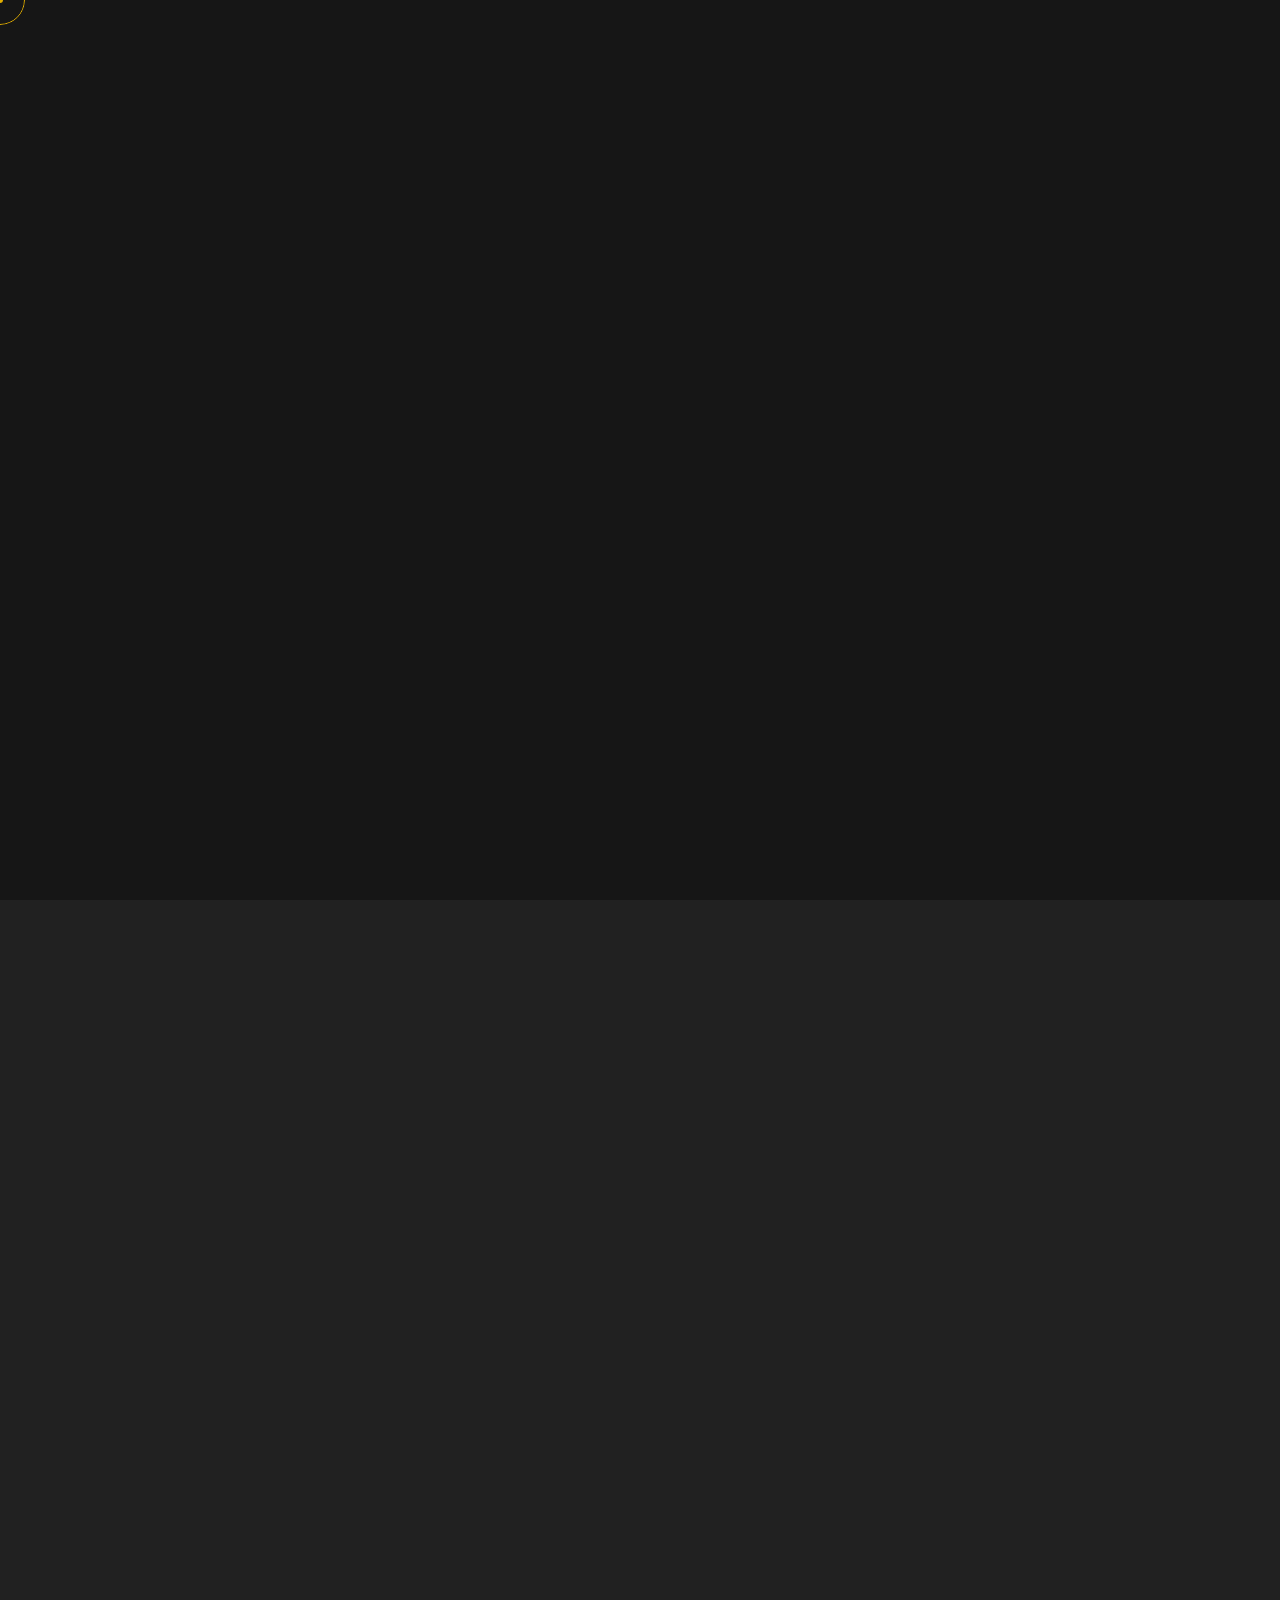
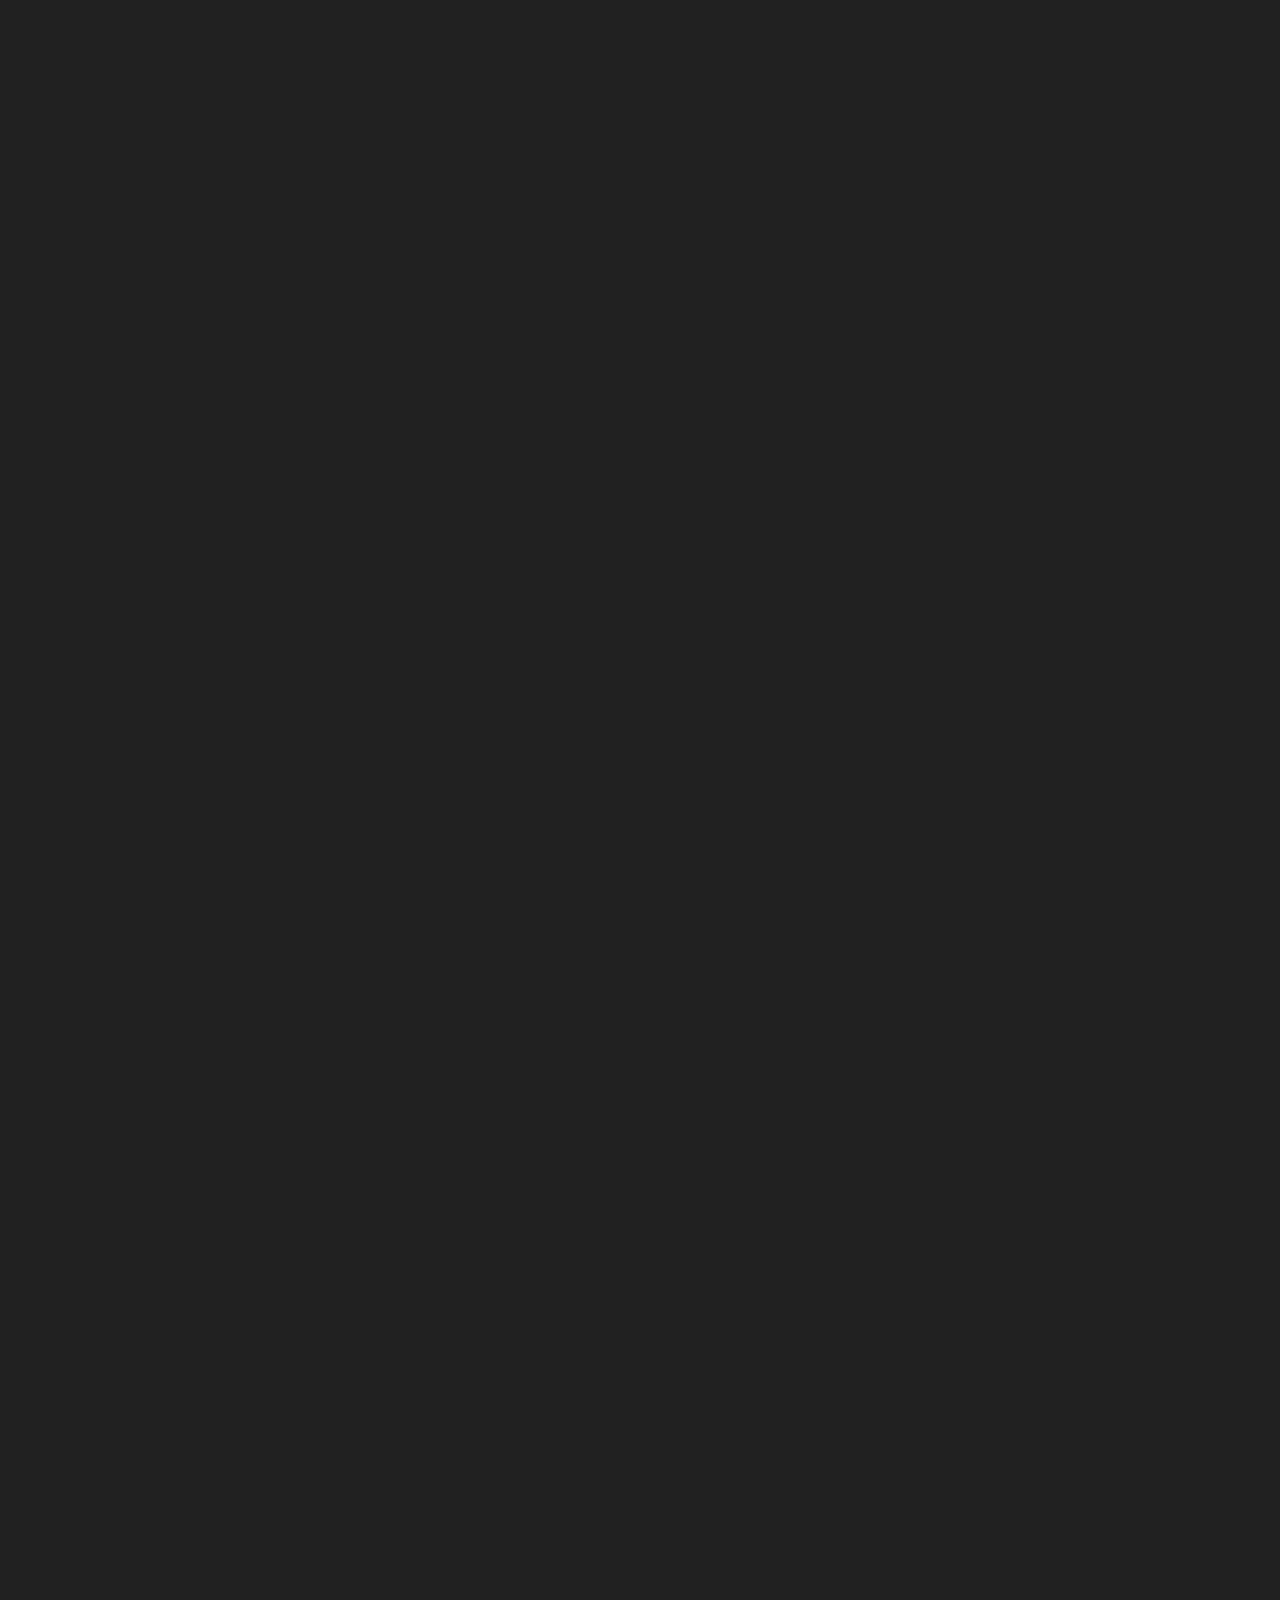
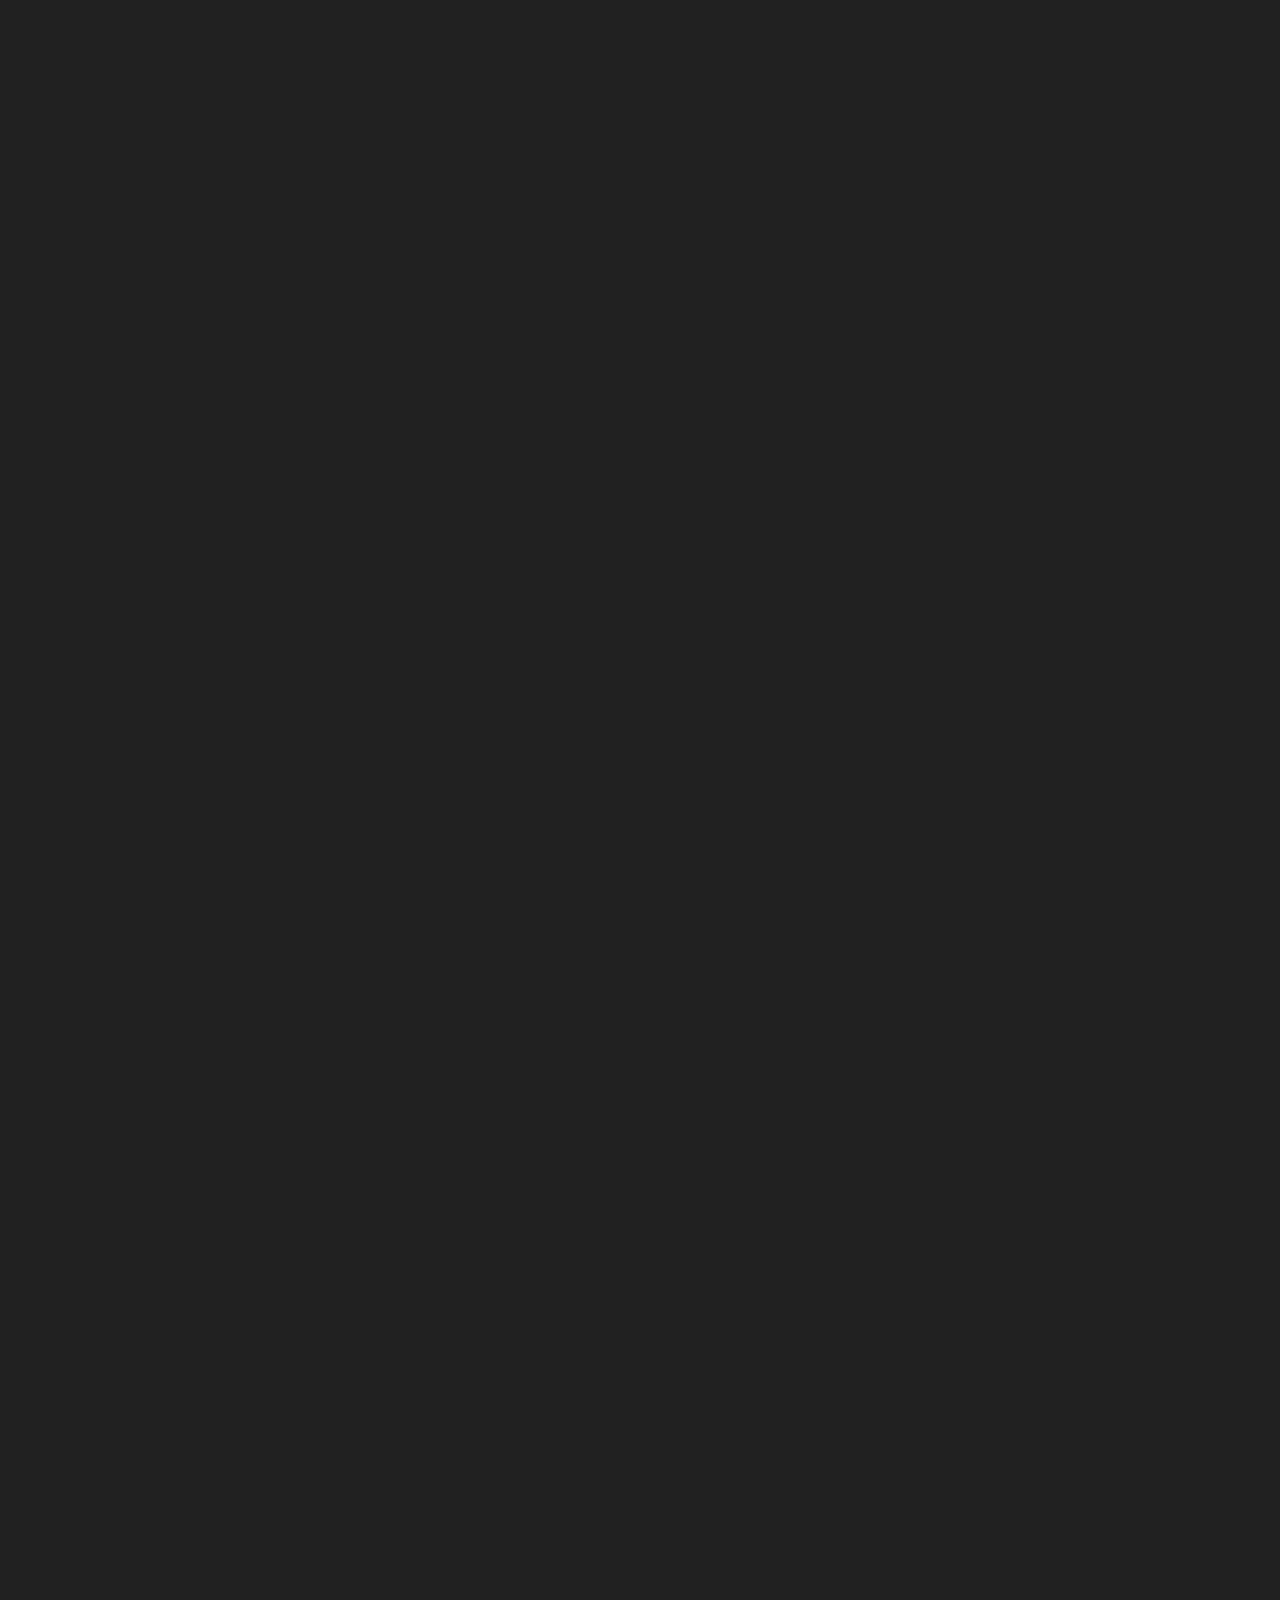
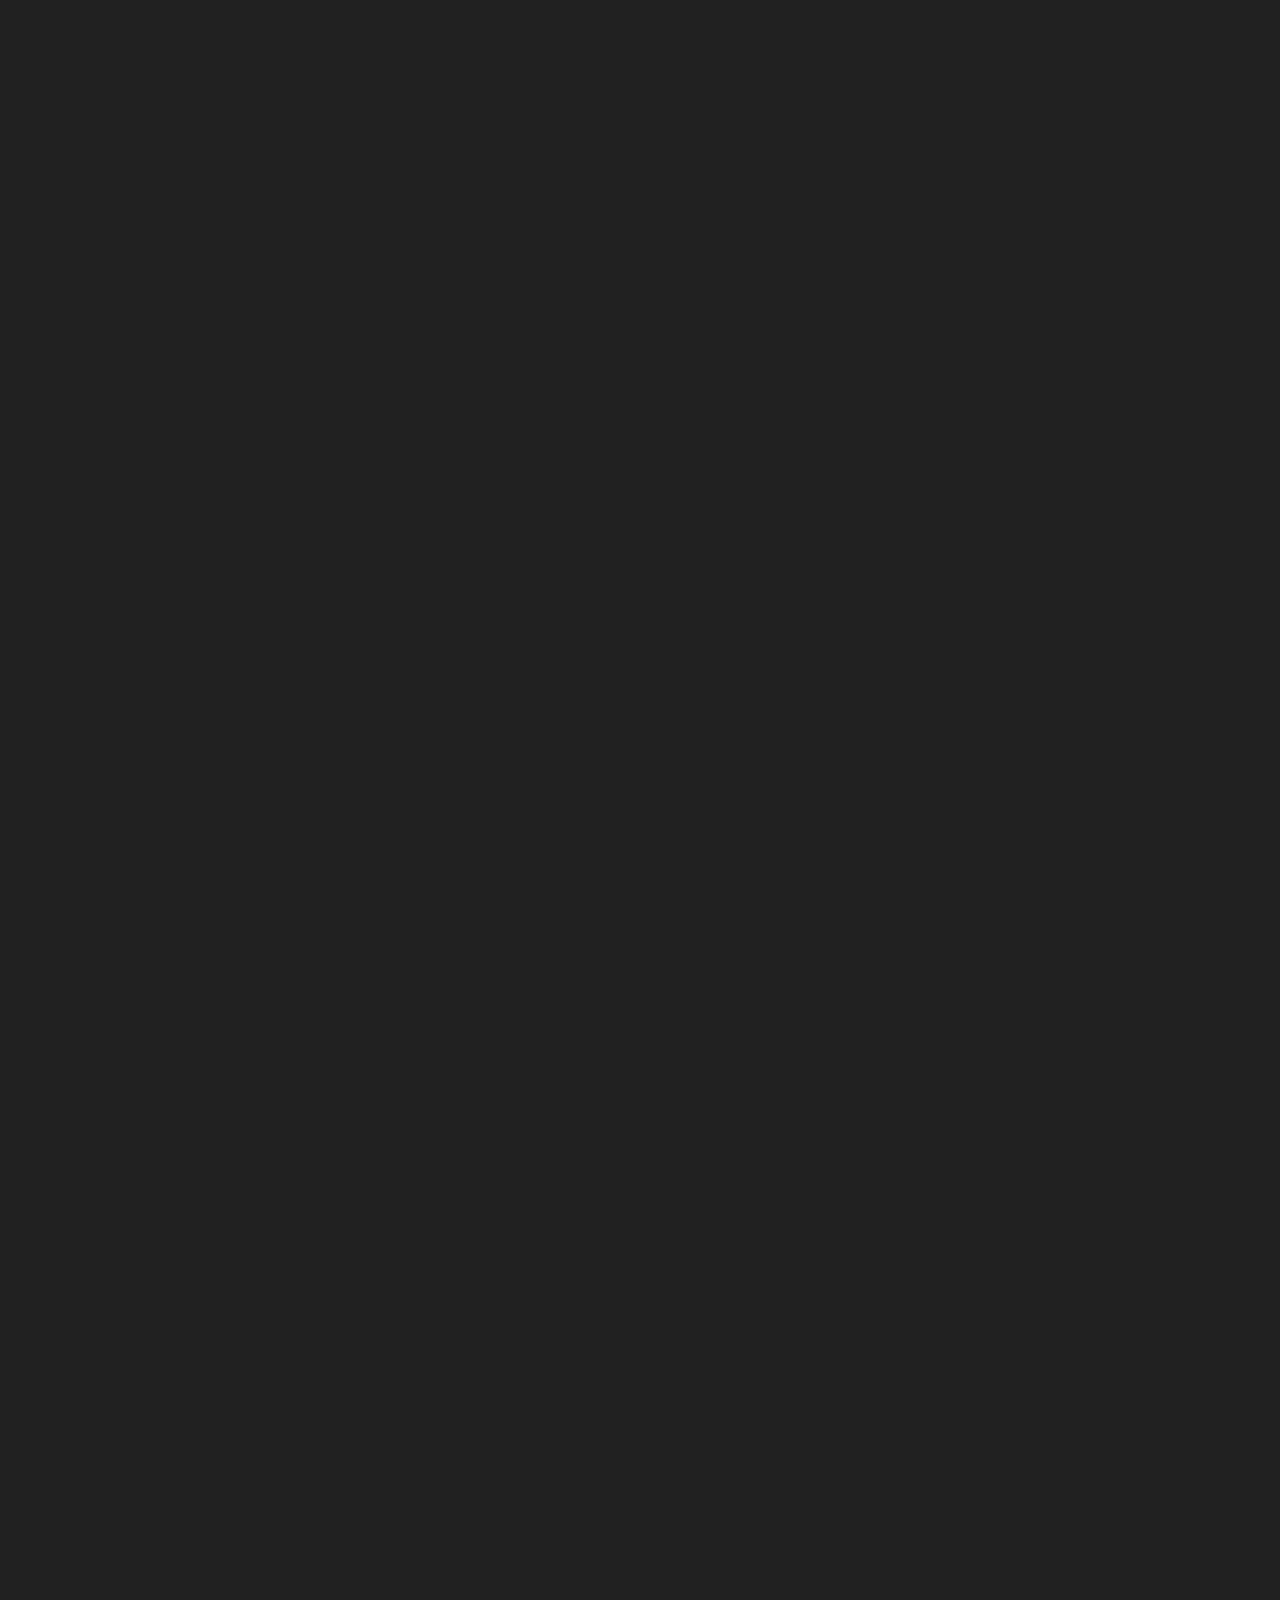
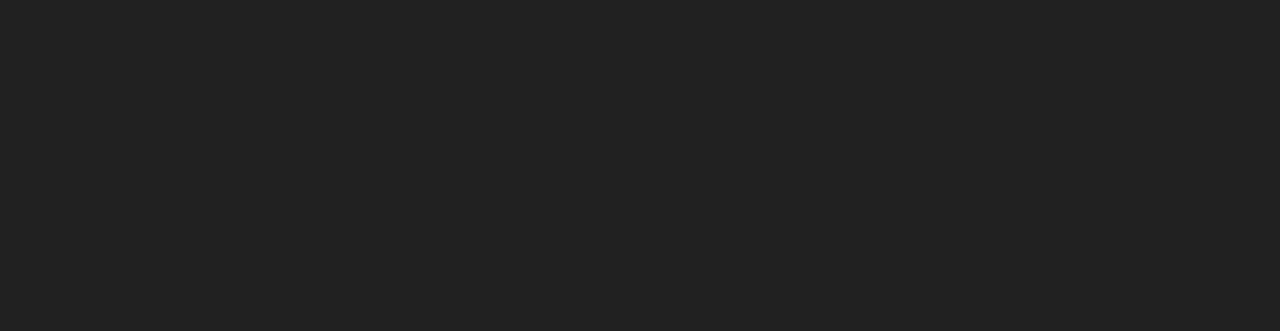
<file: index.html>
<!doctype html>
<html lang="en">

<!-- BAGIAN HEAD-->

<head>
     <meta charset="utf-8">
     <meta name="viewport" content="width=device-width, initial-scale=1, maximum-scale=1, user-scalable=no">
     <title>Dzulfikar Adam | Personal Portofolio </title>
     <link rel="icon" type="image/png" href="assets/images/favicon.png">
     <link rel="preconnect" href="https://fonts.googleapis.com">
     <link rel="preconnect" href="https://fonts.gstatic.com" crossorigin>
     <link href="https://fonts.googleapis.com/css2?family=Source+Sans+Pro:ital,wght@0,200;0,300;0,400;0,600;0,700;0,900;1,200;1,300;1,400;1,600;1,700;1,900&display=swap"
          rel="stylesheet">
     <link rel="stylesheet" type="text/css" href="assets/css/app.css">
</head>

<!-- BAGIAN BODY-->

<body>
     <div class="loading-screen">
          <div class="inner">
               <div class="text-box">
                    <h3>Dzulfikar Adam Sangaji</h3>
               </div>
               <div class="line-frame">
                    <div class="line"></div>
               </div>
          </div>
     </div>
     <div class="m-menu-button">
          <div class="burger">
               <div class="line"></div>
               <div class="line"></div>
          </div>
     </div>
     <div class="m-menu">
          <div class="m-menu-inner noselect">
               <div class="head m-b-2">
                    <p class="small">Menu</p>
               </div>
               <ul class="main-items">
                    <li><a class="scroll-to" href="#intro"><span class="ti-location-pin"></span>
                              <p class="small">Home</p>
                         </a></li>
                    <li><a class="scroll-to" href="#about"><span class="ti-user"></span>
                              <p class="small">About</p>
                         </a></li>
                    <li><a class="scroll-to" href="#resume"><span class="ti-align-left"></span>
                              <p class="small">Resume</p>
                         </a></li>
                    <li><a class="scroll-to" href="#portfolio"><span class="ti-view-grid"></span>
                              <p class="small">Portfolio</p>
                         </a></li>
                    <li><a class="scroll-to" href="#contact"><span class="ti-comments"></span>
                              <p class="small">Contact</p>
                         </a></li>
               </ul>
               <div class="head m-b-2 m-t-7">
                    <p class="small">Social</p>
               </div>
               <div class="social-items">
                    <div class="item"><a href="https://instagram.com/admadxz"><span class="ti-instagram"
                                   target="_blank"></span></a>
                    </div>
                    <div class="item"><a href="https://www.linkedin.com/in/dzulfikar-adam-02ba46109/"
                              target="_blank"><span class="ti-linkedin"></span></a></div>
                    <div class="item"><a href="https://www.twitter.com/whatwouldwicdo" target="_blank"><span
                                   class="ti-twitter"></span></a></div>
               </div>
          </div>
     </div>
     <div id="main">
          <div class="left-content noselect">
               <div class="inner-content">
                    <div class="name">
                         <p class="small color-white">Dzulfikar Adam Sangaji</p>
                         <div class="seperator-line"></div>
                    </div>
                    <div class="picture-box">
                         <div class="picture"></div>
                    </div>
                    <div class="frame-1 frame"></div>
                    <div class="frame-2 frame"></div>
                    <div class="frame-3 frame"></div>
               </div>
          </div>
          <div class="right-content">
               <div class="inner-content">
                    <div class="section-container">
                         <div class="section height-100 y-center" style="padding-bottom:2rem" id="intro">
                              <div class="container">
                                   <p class="tag m-b-4">INTRODUCTION</p>
                                   <h1 class="m-b-5 m-l-3">I'm a Freelance Web Developer <br> & <br>Information System
                                        Assistant</h1>
                                   <div class="seperator-line"></div>
                              </div>
                         </div>
                         <div class="section" style="padding-bottom:26rem" id="about">
                              <div class="container">
                                   <p class="tag m-b-3 scroll-animation">ABOUT</p>
                                   <h3 class="m-b-4 m-l-1 scroll-animation"><br>My first project as a self-employed web
                                        developer was in 2021, and my first customer was "Mot Official," an online shoe
                                        retailer.
                                        <br>I have been employed by PT.PLNIndonesiapower as an assistant information system since August
                                        2022.
                                        <br>
                                        I self-taught myself cisco, html, and css.
                                   </h3>
                                   <div class="seperator-line m-b-4 scroll-animation"></div>
                              </div>
                         </div>
                         <!-- <div class="section" style="padding-bottom:20rem">
                              <div class="container">
                                   <p class="tag m-b-3 scroll-animation">ACHIEVEMENTS</p>
                                   <h3 class="m-b-4 m-l-1 scroll-animation">Acceleration: A rapid increase in valuation
                                        and standards.</h3>
                                   <div class="seperator-line m-b-4 scroll-animation"></div>
                                   <p class="m-b-5 scroll-animation">Lorem Ipsum is simply dummy text of the printing
                                        and typesetting industry. Lorem Ipsum has been the industry's standard dummy
                                        text.</p>
                                   <div class="card-grid scroll-animation">
                                        <div class="left-side">
                                             <div class="item noselect" style="background-color: #181818;">
                                                  <div class="item-container">
                                                       <h2>40</h2>
                                                       <p>Awards</p>
                                                  </div>
                                             </div>
                                             <div class="item " style="background-color: #080808;">
                                                  <div class="item-container">
                                                       <h2>30+</h2>
                                                       <p>Apps</p>
                                                  </div>
                                             </div>
                                        </div>
                                        <div class="right-side m-t-6">
                                             <div class="item" style="background-color: #111;">
                                                  <div class="item-container">
                                                       <h2>90+</h2>
                                                       <p>Projects</p>
                                                  </div>
                                             </div>
                                             <div class="item" style="background-color: #030303;">
                                                  <div class="item-container">
                                                       <h2>130%</h2>
                                                       <p>Client ROI</p>
                                                  </div>
                                             </div>
                                        </div>
                                   </div>
                              </div>
                         </div> 
                         <div class="section" style="padding-bottom:20rem">
                              <div class="container">
                                   <p class="tag m-b-3 scroll-animation">SERVICES</p>
                                   <h3 class="m-b-4 m-l-1 scroll-animation">What i can do.</h3>
                                   <div class="seperator-line m-b-4 scroll-animation"></div>
                                   <ul class="accordion" data-active-index="false" data-slide-Speed="200">
                                        <li class="accordion-item scroll-animation">
                                             <div>
                                                  <h5>IT Network Infrastructure</h5>
                                                  <div class="icon"></div>
                                             </div>
                                             <div>
                                                  <p>
                                                       - Network Consultant <br>
                                                       - Routing <br>
                                                       - Cisco Configuration <br>
                                                       - Topology Design <br>
                                                       - Routing </p>
                                             </div>
                                        </li>
                                        <li class="accordion-item scroll-animation">
                                             <div>
                                                  <h5>Web Developer</h5>
                                                  <div class="icon"></div>
                                             </div>
                                             <div>
                                                  <p>
                                                       - UI & UX Design <br>
                                                       - SEO Strategy <br>
                                                       - Web Revamp <br>
                                                       - Wordpress Design <br>
                                                       - UX Copywriting <br>
                                                       - Wordpress Developer <br>
                                                       - HTML, CSS, JS <br>
                                                  </p>
                                             </div>
                                        </li> 
                                        <li class="accordion-item scroll-animation">
                                        </li>
                                   </ul>
                              </div>
                         </div> -->
                         <div class="section" style="padding-bottom:20rem" id="resume">
                              <div class="container">
                                   <p class="tag m-b-3 scroll-animation">RESUME</p>
                                   <h3 class="m-b-4 m-l-1 scroll-animation">Experience</h3>
                                   <div class="seperator-line m-b-4 scroll-animation"></div>
                                   <!-- <p class="m-b-6 scroll-animation">This is my journey of life.</p> -->
                                   <div class="resume">
                                        <div class="item m-b-6 scroll-animation">
                                             <p class="color-white m-b-1-5 small">PT.PLNIndonesiapower (OS)<span
                                                       class="m-l-2 color-white">2022-Present</span></p>
                                             <p class="color-white m-b-1">Information System Assistant</p>
                                             <p>
                                                  - As an IT Helpdesk.
                                                  <br>
                                                  - Troubleshooting Software & Hardware (Windows, MsOffice, Printer, Laptop, PC).
                                                  <br>
                                                  - Instalation Software & Hardware.
                                                  <br>
                                                  - Take Care For IT Stuff (Switch,Router,Access Point, etc).
                                                  <br>
                                                  - Network Configuration (Configure switches,Routers,Access Points, etc).
                                                  <br>
                                             </p>
                                        </div>
                                        <div class="item m-b-6 scroll-animation">
                                             <p class="color-white m-b-1-5 small">Freelance Web Developer<span
                                                       class="m-l-2 color-white">2022-Present</span></p>
                                             <p class="color-white m-b-1">Front-End Developer</p>
                                             <p>
                                                  - Built custom websites using Bootstrap and WordPress, including custom plug-ins and filters (UI & UX).
                                                  <br>
                                                  - Handling all verbal and written communications between hosting companies, clients, and vendors.
                                                  <br>
                                                  - Preparing multiple designs and wireframes for clients approval before proceeding with development.
                                                  <br>
                                                  - Coded 3 websites using HTML, CSS, PHP, Javascript, MySQL
                                                  <br>
                                             </p>
                                        </div>
                                        <div class="item scroll-animation">
                                             <p class="color-white m-b-1-5 small">GIF Coffee & Green Space<span
                                                       class="m-l-2 color-white">2022-2022</span></p>
                                             <p class="color-white m-b-1">Part Time Barista</p>
                                             <p>
                                                  - Knowledge of Coffee Brews & Roasts. <br>
                                                  - Brewing Coffee Manually & Automatically. <br>
                                                  - Speed and Efficiency. <br>
                                                  - Junior Latte Art & Milk Steaming. <br>
                                                  - Customer Service Skills. <br>
                                             </p>
                                        </div>

                                        <div class="item scroll-animation">
                                             <p class="color-white m-b-1">PIC Operational</p>
                                             <p>
                                                  - Responsibility for Absence Reports. <br>
                                                  - Responsibility for cafe operation. <br>
                                                  - Create coffe events. <br>
                                             </p>
                                        </div>
                                   </div>
                              </div>
                         </div>
                         <div class="section" style="padding-bottom:20rem">
                              <div class="container">
                                   <p class="tag m-b-3 scroll-animation">SKILLS</p>
                                   <h3 class="m-b-4 m-l-1 scroll-animation">Skills I have collected<br>over the years
                                        and days.</h3>
                                   <div class="seperator-line m-b-4 scroll-animation"></div>
                                   <div class="skill-bar scroll-animation">
                                        <div class="head noselect">
                                             <h5>HTML/CSS</h5>
                                        </div>
                                        <div class="bar m-b-2">
                                             <div class="fill" style="width: 85%;"></div>
                                             <div class="number-tag noselect" style="left: 85%;">
                                                  <p class="small">85%</p>
                                             </div>
                                        </div>
                                   </div>
                                   <div class="skill-bar m-b-2 scroll-animation">
                                        <div class="head noselect">
                                             <h5>Javascript</h5>
                                        </div>
                                        <div class="bar">
                                             <div class="fill" style="width: 60%;"></div>
                                             <div class="number-tag noselect" style="left: 60%;">
                                                  <p class="small">60%</p>
                                             </div>
                                        </div>
                                   </div>
                                   <div class="skill-bar scroll-animation">
                                        <div class="head noselect">
                                             <h5>WordPress</h5>
                                        </div>
                                        <div class="bar">
                                             <div class="fill" style="width: 95%;"></div>
                                             <div class="number-tag noselect" style="left: 95%;">
                                                  <p class="small">95%</p>
                                             </div>
                                        </div>
                                   </div>
                                   <div class="skill-bar scroll-animation">
                                        <div class="head noselect">
                                             <h5>Networking</h5>
                                        </div>
                                        <div class="bar">
                                             <div class="fill" style="width: 70%;"></div>
                                             <div class="number-tag noselect" style="left: 70%;">
                                                  <p class="small">70%</p>
                                             </div>
                                        </div>
                                   </div>
                              </div>
                         </div>
                         <div class="section" style="padding-bottom:20rem" id="portfolio">
                              <div? class="container">
                                   <p class="tag m-b-3 scroll-animation">PROJECT</p>
                                   <h3 class="m-b-4 m-l-1 scroll-animation">Project Portofolio</h3>
                                   <div class="seperator-line m-b-4 scroll-animation"></div>
                                   <div class="work-grid">
                                        <div>
                                             <a href="https://www.instrument-msa.com" target="_blank"
                                                  class="icon-button">
                                                  <span class="ti-new-window"></span></a>
                                        </div>
                                        <div class="info">
                                             <p class="color-white">PT. Marin Sukses Abadi</p>
                                             <div class="seperator-line m-t-1"></div>
                                             <div style="padding-bottom:5rem"></div>
                                        </div>
                                        <div>
                                             <a href="https://www.mot0fficial.com" target="_blank" class="icon-button">
                                                  <span class="ti-new-window"></span></a>
                                        </div>
                                        <div class="info">
                                             <p class="color-white">e-commerce</p>
                                             <div class="seperator-line m-t-1"></div>
                                             <div style="padding-bottom:5rem"></div>
                                        </div>
                                        <div>
                                             <a href="https://www.cilegonbrewers.online" target="_blank"
                                                  class="icon-button">
                                                  <span class="ti-new-window"></span></a>
                                     <div class="info">
                                             <p class="color-white">Cilegon Brewers Championship</p>
                                             <div class="seperator-line m-t-1"></div>
                                             <div style="padding-bottom:5rem"></div>
                                        </div>
                                           <div>
                                             <a href="https://webchuwant.com" target="_blank" class="icon-button">
                                                  <span class="ti-new-window"></span></a>
                                        </div>
                                        <div class="info">
                                             <p class="color-white">WebChuwant</p>
                                             <div class="seperator-line m-t-1"></div>
                                             <div style="padding-bottom:5rem"></div>
                                        </div>
                                   </div>
                              </div?>
                         </div>
                    </div>
                    <div class="section" style="padding-bottom:20rem">
                         <div class="container">
                              <p class="tag m-b-3 scroll-animation">CUSTOMERS</p>
                              <h3 class="m-b-4 m-l-1 scroll-animation">Clients</h3>
                              <div class="seperator-line m-b-6 scroll-animation"></div>
                              <div class="customer-grid scroll-animation">
                                   <div class="item m-b-5"><img src="assets/images/clients/1.png" class="img-responsive"
                                             alt="logo"></div>
                                   <div class="item m-b-5"><img src="assets/images/clients/2.png" class="img-responsive"
                                             alt="logo"></div>
                                   <div class="item m-b-5"><img src="assets/images/clients/3.png" class="img-responsive"
                                             alt="logo"></div>
                              </div>
                         </div>
                    </div>
                    <div class="section" style="padding-bottom:20rem" id="portfolio">
                         <div class="container">
                              <p class="tag m-b-3 scroll-animation">CERTIFICATE</p>
                              <div class="work-grid">
                                   <div class="item noselect work-lightbox scroll-animation">
                                        <div class="icon-button"><span class="ti-arrow-right"></span></div>
                                        <div class="info">
                                             <p class="color-white">Cisco Beginner</p>
                                             <div class="seperator-line m-t-1"></div>
                                        </div>
                                        <div class="cover"
                                             style="background-image: url(assets/images/work/item-1/preview.jpg);">
                                        </div>
                                        <div class="lightbox-content">
                                             <div class="lightbox-images">
                                                  <div class="item" data-image="assets/images/work/item-1/1.jpg">
                                                  </div>
                                                  <div class="item" data-image="assets/images/work/item-1/2.jpg">
                                                  </div>
                                                  <div class="item" data-image="assets/images/work/item-1/3.jpg">
                                                  </div>
                                             </div>
                                             <div class="info-content">
                                                  <h3 class="m-b-3">Cisco Beginner</h3>
                                                  <div class="seperator-line m-b-3"></div>
                                             </div>
                                        </div>
                                   </div>
                                   <div class="item noselect m-t-6 work-lightbox scroll-animation">
                                        <div class="icon-button"><span class="ti-arrow-right"></span></div>
                                        <div class="info">
                                             <p class="color-white">Network Beginner</p>
                                             <div class="seperator-line m-t-1"></div>
                                        </div>
                                        <div class="cover"
                                             style="background-image: url(assets/images/work/item-2/preview.jpg);">
                                        </div>
                                        <div class="lightbox-content">
                                             <div class="lightbox-images">
                                                  <div class="item" data-image="assets/images/work/item-2/1.jpg">
                                                  </div>
                                             </div>
                                             <div class="info-content">
                                                  <h3 class="m-b-3">Network Beginner</h3>
                                                  <div class="seperator-line m-b-3"></div>
                                             </div>
                                        </div>
                                   </div>
                                   <div class="item noselect m-t-6 work-lightbox scroll-animation">
                                        <div class="icon-button"><span class="ti-arrow-right"></span></div>
                                        <div class="info">
                                             <p class="color-white">Linux Fundamental</p>
                                             <div class="seperator-line m-t-1"></div>
                                        </div>
                                        <div class="cover"
                                             style="background-image: url(assets/images/work/item-3/preview.jpg);">
                                        </div>
                                        <div class="lightbox-content">
                                             <div class="lightbox-images">
                                                  <div class="item" data-image="assets/images/work/item-3/1.jpg">
                                                  </div>
                                             </div>
                                             <div class="info-content">
                                                  <h3 class="m-b-3">Linux FUndamental</h3>
                                                  <div class="seperator-line m-b-3"></div>
                                             </div>
                                        </div>
                                   </div>
                                   <div class="item noselect m-t-6 work-lightbox scroll-animation">
                                        <div class="icon-button"><span class="ti-arrow-right"></span></div>
                                        <div class="info">
                                             <p class="color-white">Cisco Networking Essentials</p>
                                             <div class="seperator-line m-t-1"></div>
                                        </div>
                                        <div class="cover"
                                             style="background-image: url(assets/images/work/item-4/preview..jpg);">
                                        </div>
                                        <div class="lightbox-content">
                                             <div class="lightbox-images">
                                                  <div class="item" data-image="assets/images/work/item-4/1.jpg">
                                                  </div>
                                             </div>
                                             <div class="info-content">
                                                  <h3 class="m-b-3">Cisco Networking Essentials</h3>
                                                  <div class="seperator-line m-b-3"></div>
                                             </div>
                                        </div>
                                   </div>
                              </div>
                         </div>
                    </div>

                    <div class="section" style="padding-bottom:20rem" id="contact">
                         <div class="container">
                              <p class="tag m-b-3 scroll-animation">CONTACT</p>
                              <h3 class="m-b-4 m-l-1 scroll-animation">Let’s get in touch.</h3>
                              <div class="social-items" style="">
                                   <div class="item"><a href="https://instagram.com/admadxz"><span class="ti-instagram"
                                                  style="height-85px" target="_blank"></span></a>
                                   </div>
                                   <div class="item"><a href="https://www.linkedin.com/in/dzulfikar-adam-02ba46109/"
                                             target="_blank"><span class="ti-linkedin"></span></a></div>
                                   <div class="item"><a href="https://www.twitter.com/whatwouldwicdo"
                                             target="_blank"><span class="ti-twitter"></span></a></div>
                              </div>
                         </div>
                    </div>
               </div>
          </div>
     </div>
     </div>
     <script src="assets/js/app.js"></script>
</body>

</html>
</file>
<file: assets/css/app.css>
@font-face{font-family:themify;src:url(../fonts/themify.eot);src:url(../fonts/themify.eot?#iefix-fvbane) format('embedded-opentype'),url(../fonts/themify.woff) format('woff'),url(../fonts/themify.ttf) format('truetype'),url(../fonts/themify.svg?-fvbane#themify) format('svg');font-weight:400;font-style:normal}[class*=" ti-"],[class^=ti-]{font-family:themify;speak:none;font-style:normal;font-weight:400;font-variant:normal;text-transform:none;line-height:1;-webkit-font-smoothing:antialiased;-moz-osx-font-smoothing:grayscale}.ti-wand:before{content:"\e600"}.ti-volume:before{content:"\e601"}.ti-user:before{content:"\e602"}.ti-unlock:before{content:"\e603"}.ti-unlink:before{content:"\e604"}.ti-trash:before{content:"\e605"}.ti-thought:before{content:"\e606"}.ti-target:before{content:"\e607"}.ti-tag:before{content:"\e608"}.ti-tablet:before{content:"\e609"}.ti-star:before{content:"\e60a"}.ti-spray:before{content:"\e60b"}.ti-signal:before{content:"\e60c"}.ti-shopping-cart:before{content:"\e60d"}.ti-shopping-cart-full:before{content:"\e60e"}.ti-settings:before{content:"\e60f"}.ti-search:before{content:"\e610"}.ti-zoom-in:before{content:"\e611"}.ti-zoom-out:before{content:"\e612"}.ti-cut:before{content:"\e613"}.ti-ruler:before{content:"\e614"}.ti-ruler-pencil:before{content:"\e615"}.ti-ruler-alt:before{content:"\e616"}.ti-bookmark:before{content:"\e617"}.ti-bookmark-alt:before{content:"\e618"}.ti-reload:before{content:"\e619"}.ti-plus:before{content:"\e61a"}.ti-pin:before{content:"\e61b"}.ti-pencil:before{content:"\e61c"}.ti-pencil-alt:before{content:"\e61d"}.ti-paint-roller:before{content:"\e61e"}.ti-paint-bucket:before{content:"\e61f"}.ti-na:before{content:"\e620"}.ti-mobile:before{content:"\e621"}.ti-minus:before{content:"\e622"}.ti-medall:before{content:"\e623"}.ti-medall-alt:before{content:"\e624"}.ti-marker:before{content:"\e625"}.ti-marker-alt:before{content:"\e626"}.ti-arrow-up:before{content:"\e627"}.ti-arrow-right:before{content:"\e628"}.ti-arrow-left:before{content:"\e629"}.ti-arrow-down:before{content:"\e62a"}.ti-lock:before{content:"\e62b"}.ti-location-arrow:before{content:"\e62c"}.ti-link:before{content:"\e62d"}.ti-layout:before{content:"\e62e"}.ti-layers:before{content:"\e62f"}.ti-layers-alt:before{content:"\e630"}.ti-key:before{content:"\e631"}.ti-import:before{content:"\e632"}.ti-image:before{content:"\e633"}.ti-heart:before{content:"\e634"}.ti-heart-broken:before{content:"\e635"}.ti-hand-stop:before{content:"\e636"}.ti-hand-open:before{content:"\e637"}.ti-hand-drag:before{content:"\e638"}.ti-folder:before{content:"\e639"}.ti-flag:before{content:"\e63a"}.ti-flag-alt:before{content:"\e63b"}.ti-flag-alt-2:before{content:"\e63c"}.ti-eye:before{content:"\e63d"}.ti-export:before{content:"\e63e"}.ti-exchange-vertical:before{content:"\e63f"}.ti-desktop:before{content:"\e640"}.ti-cup:before{content:"\e641"}.ti-crown:before{content:"\e642"}.ti-comments:before{content:"\e643"}.ti-comment:before{content:"\e644"}.ti-comment-alt:before{content:"\e645"}.ti-close:before{content:"\e646"}.ti-clip:before{content:"\e647"}.ti-angle-up:before{content:"\e648"}.ti-angle-right:before{content:"\e649"}.ti-angle-left:before{content:"\e64a"}.ti-angle-down:before{content:"\e64b"}.ti-check:before{content:"\e64c"}.ti-check-box:before{content:"\e64d"}.ti-camera:before{content:"\e64e"}.ti-announcement:before{content:"\e64f"}.ti-brush:before{content:"\e650"}.ti-briefcase:before{content:"\e651"}.ti-bolt:before{content:"\e652"}.ti-bolt-alt:before{content:"\e653"}.ti-blackboard:before{content:"\e654"}.ti-bag:before{content:"\e655"}.ti-move:before{content:"\e656"}.ti-arrows-vertical:before{content:"\e657"}.ti-arrows-horizontal:before{content:"\e658"}.ti-fullscreen:before{content:"\e659"}.ti-arrow-top-right:before{content:"\e65a"}.ti-arrow-top-left:before{content:"\e65b"}.ti-arrow-circle-up:before{content:"\e65c"}.ti-arrow-circle-right:before{content:"\e65d"}.ti-arrow-circle-left:before{content:"\e65e"}.ti-arrow-circle-down:before{content:"\e65f"}.ti-angle-double-up:before{content:"\e660"}.ti-angle-double-right:before{content:"\e661"}.ti-angle-double-left:before{content:"\e662"}.ti-angle-double-down:before{content:"\e663"}.ti-zip:before{content:"\e664"}.ti-world:before{content:"\e665"}.ti-wheelchair:before{content:"\e666"}.ti-view-list:before{content:"\e667"}.ti-view-list-alt:before{content:"\e668"}.ti-view-grid:before{content:"\e669"}.ti-uppercase:before{content:"\e66a"}.ti-upload:before{content:"\e66b"}.ti-underline:before{content:"\e66c"}.ti-truck:before{content:"\e66d"}.ti-timer:before{content:"\e66e"}.ti-ticket:before{content:"\e66f"}.ti-thumb-up:before{content:"\e670"}.ti-thumb-down:before{content:"\e671"}.ti-text:before{content:"\e672"}.ti-stats-up:before{content:"\e673"}.ti-stats-down:before{content:"\e674"}.ti-split-v:before{content:"\e675"}.ti-split-h:before{content:"\e676"}.ti-smallcap:before{content:"\e677"}.ti-shine:before{content:"\e678"}.ti-shift-right:before{content:"\e679"}.ti-shift-left:before{content:"\e67a"}.ti-shield:before{content:"\e67b"}.ti-notepad:before{content:"\e67c"}.ti-server:before{content:"\e67d"}.ti-quote-right:before{content:"\e67e"}.ti-quote-left:before{content:"\e67f"}.ti-pulse:before{content:"\e680"}.ti-printer:before{content:"\e681"}.ti-power-off:before{content:"\e682"}.ti-plug:before{content:"\e683"}.ti-pie-chart:before{content:"\e684"}.ti-paragraph:before{content:"\e685"}.ti-panel:before{content:"\e686"}.ti-package:before{content:"\e687"}.ti-music:before{content:"\e688"}.ti-music-alt:before{content:"\e689"}.ti-mouse:before{content:"\e68a"}.ti-mouse-alt:before{content:"\e68b"}.ti-money:before{content:"\e68c"}.ti-microphone:before{content:"\e68d"}.ti-menu:before{content:"\e68e"}.ti-menu-alt:before{content:"\e68f"}.ti-map:before{content:"\e690"}.ti-map-alt:before{content:"\e691"}.ti-loop:before{content:"\e692"}.ti-location-pin:before{content:"\e693"}.ti-list:before{content:"\e694"}.ti-light-bulb:before{content:"\e695"}.ti-Italic:before{content:"\e696"}.ti-info:before{content:"\e697"}.ti-infinite:before{content:"\e698"}.ti-id-badge:before{content:"\e699"}.ti-hummer:before{content:"\e69a"}.ti-home:before{content:"\e69b"}.ti-help:before{content:"\e69c"}.ti-headphone:before{content:"\e69d"}.ti-harddrives:before{content:"\e69e"}.ti-harddrive:before{content:"\e69f"}.ti-gift:before{content:"\e6a0"}.ti-game:before{content:"\e6a1"}.ti-filter:before{content:"\e6a2"}.ti-files:before{content:"\e6a3"}.ti-file:before{content:"\e6a4"}.ti-eraser:before{content:"\e6a5"}.ti-envelope:before{content:"\e6a6"}.ti-download:before{content:"\e6a7"}.ti-direction:before{content:"\e6a8"}.ti-direction-alt:before{content:"\e6a9"}.ti-dashboard:before{content:"\e6aa"}.ti-control-stop:before{content:"\e6ab"}.ti-control-shuffle:before{content:"\e6ac"}.ti-control-play:before{content:"\e6ad"}.ti-control-pause:before{content:"\e6ae"}.ti-control-forward:before{content:"\e6af"}.ti-control-backward:before{content:"\e6b0"}.ti-cloud:before{content:"\e6b1"}.ti-cloud-up:before{content:"\e6b2"}.ti-cloud-down:before{content:"\e6b3"}.ti-clipboard:before{content:"\e6b4"}.ti-car:before{content:"\e6b5"}.ti-calendar:before{content:"\e6b6"}.ti-book:before{content:"\e6b7"}.ti-bell:before{content:"\e6b8"}.ti-basketball:before{content:"\e6b9"}.ti-bar-chart:before{content:"\e6ba"}.ti-bar-chart-alt:before{content:"\e6bb"}.ti-back-right:before{content:"\e6bc"}.ti-back-left:before{content:"\e6bd"}.ti-arrows-corner:before{content:"\e6be"}.ti-archive:before{content:"\e6bf"}.ti-anchor:before{content:"\e6c0"}.ti-align-right:before{content:"\e6c1"}.ti-align-left:before{content:"\e6c2"}.ti-align-justify:before{content:"\e6c3"}.ti-align-center:before{content:"\e6c4"}.ti-alert:before{content:"\e6c5"}.ti-alarm-clock:before{content:"\e6c6"}.ti-agenda:before{content:"\e6c7"}.ti-write:before{content:"\e6c8"}.ti-window:before{content:"\e6c9"}.ti-widgetized:before{content:"\e6ca"}.ti-widget:before{content:"\e6cb"}.ti-widget-alt:before{content:"\e6cc"}.ti-wallet:before{content:"\e6cd"}.ti-video-clapper:before{content:"\e6ce"}.ti-video-camera:before{content:"\e6cf"}.ti-vector:before{content:"\e6d0"}.ti-themify-logo:before{content:"\e6d1"}.ti-themify-favicon:before{content:"\e6d2"}.ti-themify-favicon-alt:before{content:"\e6d3"}.ti-support:before{content:"\e6d4"}.ti-stamp:before{content:"\e6d5"}.ti-split-v-alt:before{content:"\e6d6"}.ti-slice:before{content:"\e6d7"}.ti-shortcode:before{content:"\e6d8"}.ti-shift-right-alt:before{content:"\e6d9"}.ti-shift-left-alt:before{content:"\e6da"}.ti-ruler-alt-2:before{content:"\e6db"}.ti-receipt:before{content:"\e6dc"}.ti-pin2:before{content:"\e6dd"}.ti-pin-alt:before{content:"\e6de"}.ti-pencil-alt2:before{content:"\e6df"}.ti-palette:before{content:"\e6e0"}.ti-more:before{content:"\e6e1"}.ti-more-alt:before{content:"\e6e2"}.ti-microphone-alt:before{content:"\e6e3"}.ti-magnet:before{content:"\e6e4"}.ti-line-double:before{content:"\e6e5"}.ti-line-dotted:before{content:"\e6e6"}.ti-line-dashed:before{content:"\e6e7"}.ti-layout-width-full:before{content:"\e6e8"}.ti-layout-width-default:before{content:"\e6e9"}.ti-layout-width-default-alt:before{content:"\e6ea"}.ti-layout-tab:before{content:"\e6eb"}.ti-layout-tab-window:before{content:"\e6ec"}.ti-layout-tab-v:before{content:"\e6ed"}.ti-layout-tab-min:before{content:"\e6ee"}.ti-layout-slider:before{content:"\e6ef"}.ti-layout-slider-alt:before{content:"\e6f0"}.ti-layout-sidebar-right:before{content:"\e6f1"}.ti-layout-sidebar-none:before{content:"\e6f2"}.ti-layout-sidebar-left:before{content:"\e6f3"}.ti-layout-placeholder:before{content:"\e6f4"}.ti-layout-menu:before{content:"\e6f5"}.ti-layout-menu-v:before{content:"\e6f6"}.ti-layout-menu-separated:before{content:"\e6f7"}.ti-layout-menu-full:before{content:"\e6f8"}.ti-layout-media-right-alt:before{content:"\e6f9"}.ti-layout-media-right:before{content:"\e6fa"}.ti-layout-media-overlay:before{content:"\e6fb"}.ti-layout-media-overlay-alt:before{content:"\e6fc"}.ti-layout-media-overlay-alt-2:before{content:"\e6fd"}.ti-layout-media-left-alt:before{content:"\e6fe"}.ti-layout-media-left:before{content:"\e6ff"}.ti-layout-media-center-alt:before{content:"\e700"}.ti-layout-media-center:before{content:"\e701"}.ti-layout-list-thumb:before{content:"\e702"}.ti-layout-list-thumb-alt:before{content:"\e703"}.ti-layout-list-post:before{content:"\e704"}.ti-layout-list-large-image:before{content:"\e705"}.ti-layout-line-solid:before{content:"\e706"}.ti-layout-grid4:before{content:"\e707"}.ti-layout-grid3:before{content:"\e708"}.ti-layout-grid2:before{content:"\e709"}.ti-layout-grid2-thumb:before{content:"\e70a"}.ti-layout-cta-right:before{content:"\e70b"}.ti-layout-cta-left:before{content:"\e70c"}.ti-layout-cta-center:before{content:"\e70d"}.ti-layout-cta-btn-right:before{content:"\e70e"}.ti-layout-cta-btn-left:before{content:"\e70f"}.ti-layout-column4:before{content:"\e710"}.ti-layout-column3:before{content:"\e711"}.ti-layout-column2:before{content:"\e712"}.ti-layout-accordion-separated:before{content:"\e713"}.ti-layout-accordion-merged:before{content:"\e714"}.ti-layout-accordion-list:before{content:"\e715"}.ti-ink-pen:before{content:"\e716"}.ti-info-alt:before{content:"\e717"}.ti-help-alt:before{content:"\e718"}.ti-headphone-alt:before{content:"\e719"}.ti-hand-point-up:before{content:"\e71a"}.ti-hand-point-right:before{content:"\e71b"}.ti-hand-point-left:before{content:"\e71c"}.ti-hand-point-down:before{content:"\e71d"}.ti-gallery:before{content:"\e71e"}.ti-face-smile:before{content:"\e71f"}.ti-face-sad:before{content:"\e720"}.ti-credit-card:before{content:"\e721"}.ti-control-skip-forward:before{content:"\e722"}.ti-control-skip-backward:before{content:"\e723"}.ti-control-record:before{content:"\e724"}.ti-control-eject:before{content:"\e725"}.ti-comments-smiley:before{content:"\e726"}.ti-brush-alt:before{content:"\e727"}.ti-youtube:before{content:"\e728"}.ti-vimeo:before{content:"\e729"}.ti-twitter:before{content:"\e72a"}.ti-time:before{content:"\e72b"}.ti-tumblr:before{content:"\e72c"}.ti-skype:before{content:"\e72d"}.ti-share:before{content:"\e72e"}.ti-share-alt:before{content:"\e72f"}.ti-rocket:before{content:"\e730"}.ti-pinterest:before{content:"\e731"}.ti-new-window:before{content:"\e732"}.ti-microsoft:before{content:"\e733"}.ti-list-ol:before{content:"\e734"}.ti-linkedin:before{content:"\e735"}.ti-layout-sidebar-2:before{content:"\e736"}.ti-layout-grid4-alt:before{content:"\e737"}.ti-layout-grid3-alt:before{content:"\e738"}.ti-layout-grid2-alt:before{content:"\e739"}.ti-layout-column4-alt:before{content:"\e73a"}.ti-layout-column3-alt:before{content:"\e73b"}.ti-layout-column2-alt:before{content:"\e73c"}.ti-instagram:before{content:"\e73d"}.ti-google:before{content:"\e73e"}.ti-github:before{content:"\e73f"}.ti-flickr:before{content:"\e740"}.ti-facebook:before{content:"\e741"}.ti-dropbox:before{content:"\e742"}.ti-dribbble:before{content:"\e743"}.ti-apple:before{content:"\e744"}.ti-android:before{content:"\e745"}.ti-save:before{content:"\e746"}.ti-save-alt:before{content:"\e747"}.ti-yahoo:before{content:"\e748"}.ti-wordpress:before{content:"\e749"}.ti-vimeo-alt:before{content:"\e74a"}.ti-twitter-alt:before{content:"\e74b"}.ti-tumblr-alt:before{content:"\e74c"}.ti-trello:before{content:"\e74d"}.ti-stack-overflow:before{content:"\e74e"}.ti-soundcloud:before{content:"\e74f"}.ti-sharethis:before{content:"\e750"}.ti-sharethis-alt:before{content:"\e751"}.ti-reddit:before{content:"\e752"}.ti-pinterest-alt:before{content:"\e753"}.ti-microsoft-alt:before{content:"\e754"}.ti-linux:before{content:"\e755"}.ti-jsfiddle:before{content:"\e756"}.ti-joomla:before{content:"\e757"}.ti-html5:before{content:"\e758"}.ti-flickr-alt:before{content:"\e759"}.ti-email:before{content:"\e75a"}.ti-drupal:before{content:"\e75b"}.ti-dropbox-alt:before{content:"\e75c"}.ti-css3:before{content:"\e75d"}.ti-rss:before{content:"\e75e"}.ti-rss-alt:before{content:"\e75f"}
.glightbox-container{width:100%;height:100%;position:fixed;top:0;left:0;z-index:999999!important;overflow:hidden;-ms-touch-action:none;touch-action:none;-webkit-text-size-adjust:100%;-moz-text-size-adjust:100%;-ms-text-size-adjust:100%;text-size-adjust:100%;-webkit-backface-visibility:hidden;backface-visibility:hidden;outline:0}.glightbox-container.inactive{display:none}.glightbox-container .gcontainer{position:relative;width:100%;height:100%;z-index:9999;overflow:hidden}.glightbox-container .gslider{-webkit-transition:-webkit-transform .4s ease;transition:-webkit-transform .4s ease;transition:transform .4s ease;transition:transform .4s ease,-webkit-transform .4s ease;height:100%;left:0;top:0;width:100%;position:relative;overflow:hidden;display:-webkit-box!important;display:-ms-flexbox!important;display:flex!important;-webkit-box-pack:center;-ms-flex-pack:center;justify-content:center;-webkit-box-align:center;-ms-flex-align:center;align-items:center;-webkit-transform:translate3d(0,0,0);transform:translate3d(0,0,0)}.glightbox-container .gslide{width:100%;position:absolute;-webkit-user-select:none;-moz-user-select:none;-ms-user-select:none;user-select:none;display:-webkit-box;display:-ms-flexbox;display:flex;-webkit-box-align:center;-ms-flex-align:center;align-items:center;-webkit-box-pack:center;-ms-flex-pack:center;justify-content:center;opacity:0}.glightbox-container .gslide.current{opacity:1;z-index:99999;position:relative}.glightbox-container .gslide.prev{opacity:1;z-index:9999}.glightbox-container .gslide-inner-content{width:100%}.glightbox-container .ginner-container{position:relative;width:100%;display:-webkit-box;display:-ms-flexbox;display:flex;-webkit-box-pack:center;-ms-flex-pack:center;justify-content:center;-webkit-box-orient:vertical;-webkit-box-direction:normal;-ms-flex-direction:column;flex-direction:column;max-width:100%;margin:auto;height:100vh}.glightbox-container .ginner-container.gvideo-container{width:100%}.glightbox-container .ginner-container.desc-bottom,.glightbox-container .ginner-container.desc-top{-webkit-box-orient:vertical;-webkit-box-direction:normal;-ms-flex-direction:column;flex-direction:column}.glightbox-container .ginner-container.desc-left,.glightbox-container .ginner-container.desc-right{max-width:100%!important}.gslide iframe,.gslide video{outline:0!important;border:none;min-height:165px;-webkit-overflow-scrolling:touch;-ms-touch-action:auto;touch-action:auto}.gslide:not(.current){pointer-events:none}.gslide-image{-webkit-box-align:center;-ms-flex-align:center;align-items:center}.gslide-image img{max-height:100vh;display:block;padding:0;float:none;outline:0;border:none;-webkit-user-select:none;-moz-user-select:none;-ms-user-select:none;user-select:none;max-width:100vw;width:auto;height:auto;-o-object-fit:cover;object-fit:cover;-ms-touch-action:none;touch-action:none;margin:auto;min-width:200px}.desc-bottom .gslide-image img,.desc-top .gslide-image img{width:auto}.desc-left .gslide-image img,.desc-right .gslide-image img{width:auto;max-width:100%}.gslide-image img.zoomable{position:relative}.gslide-image img.dragging{cursor:-webkit-grabbing!important;cursor:grabbing!important;-webkit-transition:none;transition:none}.gslide-video{position:relative;max-width:100vh;width:100%!important}.gslide-video .plyr__poster-enabled.plyr--loading .plyr__poster{display:none}.gslide-video .gvideo-wrapper{width:100%;margin:auto}.gslide-video::before{content:'';position:absolute;width:100%;height:100%;background:rgba(255,0,0,.34);display:none}.gslide-video.playing::before{display:none}.gslide-video.fullscreen{max-width:100%!important;min-width:100%;height:75vh}.gslide-video.fullscreen video{max-width:100%!important;width:100%!important}.gslide-inline{background:#fff;text-align:left;max-height:calc(100vh - 40px);overflow:auto;max-width:100%;margin:auto}.gslide-inline .ginlined-content{padding:20px;width:100%}.gslide-inline .dragging{cursor:-webkit-grabbing!important;cursor:grabbing!important;-webkit-transition:none;transition:none}.ginlined-content{overflow:auto;display:block!important;opacity:1}.gslide-external{display:-webkit-box;display:-ms-flexbox;display:flex;width:100%;min-width:100%;background:#fff;padding:0;overflow:auto;max-height:75vh;height:100%}.gslide-media{display:-webkit-box;display:-ms-flexbox;display:flex;width:auto}.zoomed .gslide-media{-webkit-box-shadow:none!important;box-shadow:none!important}.desc-bottom .gslide-media,.desc-top .gslide-media{margin:0 auto;-webkit-box-orient:vertical;-webkit-box-direction:normal;-ms-flex-direction:column;flex-direction:column}.gslide-description{position:relative;-webkit-box-flex:1;-ms-flex:1 0 100%;flex:1 0 100%}.gslide-description.description-left,.gslide-description.description-right{max-width:100%}.gslide-description.description-bottom,.gslide-description.description-top{margin:0 auto;width:100%}.gslide-description p{margin-bottom:12px}.gslide-description p:last-child{margin-bottom:0}.zoomed .gslide-description{display:none}.glightbox-button-hidden{display:none}.glightbox-mobile .glightbox-container .gslide-description{height:auto!important;width:100%;position:absolute;bottom:0;padding:19px 11px;max-width:100vw!important;-webkit-box-ordinal-group:3!important;-ms-flex-order:2!important;order:2!important;max-height:78vh;overflow:auto!important;background:-webkit-gradient(linear,left top,left bottom,from(rgba(0,0,0,0)),to(rgba(0,0,0,.75)));background:linear-gradient(to bottom,rgba(0,0,0,0) 0,rgba(0,0,0,.75) 100%);-webkit-transition:opacity .3s linear;transition:opacity .3s linear;padding-bottom:50px}.glightbox-mobile .glightbox-container .gslide-title{color:#fff;font-size:1em}.glightbox-mobile .glightbox-container .gslide-desc{color:#a1a1a1}.glightbox-mobile .glightbox-container .gslide-desc a{color:#fff;font-weight:700}.glightbox-mobile .glightbox-container .gslide-desc *{color:inherit}.glightbox-mobile .glightbox-container .gslide-desc .desc-more{color:#fff;opacity:.4}.gdesc-open .gslide-media{-webkit-transition:opacity .5s ease;transition:opacity .5s ease;opacity:.4}.gdesc-open .gdesc-inner{padding-bottom:30px}.gdesc-closed .gslide-media{-webkit-transition:opacity .5s ease;transition:opacity .5s ease;opacity:1}.greset{-webkit-transition:all .3s ease;transition:all .3s ease}.gabsolute{position:absolute}.grelative{position:relative}.glightbox-desc{display:none!important}.glightbox-open{overflow:hidden}.gloader{height:25px;width:25px;-webkit-animation:lightboxLoader .8s infinite linear;animation:lightboxLoader .8s infinite linear;border:2px solid #fff;border-right-color:transparent;border-radius:50%;position:absolute;display:block;z-index:9999;left:0;right:0;margin:0 auto;top:47%}.goverlay{width:100%;height:calc(100vh + 1px);position:fixed;top:-1px;left:0;background:#000;will-change:opacity}.glightbox-mobile .goverlay{background:#000}.gclose,.gnext,.gprev{z-index:99999;cursor:pointer;width:26px;height:44px;border:none;display:-webkit-box;display:-ms-flexbox;display:flex;-webkit-box-pack:center;-ms-flex-pack:center;justify-content:center;-webkit-box-align:center;-ms-flex-align:center;align-items:center;-webkit-box-orient:vertical;-webkit-box-direction:normal;-ms-flex-direction:column;flex-direction:column}.gclose svg,.gnext svg,.gprev svg{display:block;width:25px;height:auto;margin:0;padding:0}.gclose.disabled,.gnext.disabled,.gprev.disabled{opacity:.1}.gclose .garrow,.gnext .garrow,.gprev .garrow{stroke:#fff}.gbtn.focused{outline:2px solid #0f3d81}iframe.wait-autoplay{opacity:0}.glightbox-closing .gclose,.glightbox-closing .gnext,.glightbox-closing .gprev{opacity:0!important}.glightbox-clean .gslide-description{background:#fff}.glightbox-clean .gdesc-inner{padding:22px 20px}.glightbox-clean .gslide-title{font-size:1em;font-weight:400;font-family:arial;color:#000;margin-bottom:19px;line-height:1.4em}.glightbox-clean .gslide-desc{font-size:.86em;margin-bottom:0;font-family:arial;line-height:1.4em}.glightbox-clean .gslide-video{background:#000}.glightbox-clean .gclose,.glightbox-clean .gnext,.glightbox-clean .gprev{background-color:rgba(0,0,0,.75);border-radius:4px}.glightbox-clean .gclose path,.glightbox-clean .gnext path,.glightbox-clean .gprev path{fill:#fff}.glightbox-clean .gprev{position:absolute;top:-100%;left:30px;width:40px;height:50px}.glightbox-clean .gnext{position:absolute;top:-100%;right:30px;width:40px;height:50px}.glightbox-clean .gclose{width:35px;height:35px;top:15px;right:10px;position:absolute}.glightbox-clean .gclose svg{width:18px;height:auto}.glightbox-clean .gclose:hover{opacity:1}.gfadeIn{-webkit-animation:gfadeIn .5s ease;animation:gfadeIn .5s ease}.gfadeOut{-webkit-animation:gfadeOut .5s ease;animation:gfadeOut .5s ease}.gslideOutLeft{-webkit-animation:gslideOutLeft .3s ease;animation:gslideOutLeft .3s ease}.gslideInLeft{-webkit-animation:gslideInLeft .3s ease;animation:gslideInLeft .3s ease}.gslideOutRight{-webkit-animation:gslideOutRight .3s ease;animation:gslideOutRight .3s ease}.gslideInRight{-webkit-animation:gslideInRight .3s ease;animation:gslideInRight .3s ease}.gzoomIn{-webkit-animation:gzoomIn .5s ease;animation:gzoomIn .5s ease}.gzoomOut{-webkit-animation:gzoomOut .5s ease;animation:gzoomOut .5s ease}@-webkit-keyframes lightboxLoader{0%{-webkit-transform:rotate(0);transform:rotate(0)}100%{-webkit-transform:rotate(360deg);transform:rotate(360deg)}}@keyframes lightboxLoader{0%{-webkit-transform:rotate(0);transform:rotate(0)}100%{-webkit-transform:rotate(360deg);transform:rotate(360deg)}}@-webkit-keyframes gfadeIn{from{opacity:0}to{opacity:1}}@keyframes gfadeIn{from{opacity:0}to{opacity:1}}@-webkit-keyframes gfadeOut{from{opacity:1}to{opacity:0}}@keyframes gfadeOut{from{opacity:1}to{opacity:0}}@-webkit-keyframes gslideInLeft{from{opacity:0;-webkit-transform:translate3d(-60%,0,0);transform:translate3d(-60%,0,0)}to{visibility:visible;-webkit-transform:translate3d(0,0,0);transform:translate3d(0,0,0);opacity:1}}@keyframes gslideInLeft{from{opacity:0;-webkit-transform:translate3d(-60%,0,0);transform:translate3d(-60%,0,0)}to{visibility:visible;-webkit-transform:translate3d(0,0,0);transform:translate3d(0,0,0);opacity:1}}@-webkit-keyframes gslideOutLeft{from{opacity:1;visibility:visible;-webkit-transform:translate3d(0,0,0);transform:translate3d(0,0,0)}to{-webkit-transform:translate3d(-60%,0,0);transform:translate3d(-60%,0,0);opacity:0;visibility:hidden}}@keyframes gslideOutLeft{from{opacity:1;visibility:visible;-webkit-transform:translate3d(0,0,0);transform:translate3d(0,0,0)}to{-webkit-transform:translate3d(-60%,0,0);transform:translate3d(-60%,0,0);opacity:0;visibility:hidden}}@-webkit-keyframes gslideInRight{from{opacity:0;visibility:visible;-webkit-transform:translate3d(60%,0,0);transform:translate3d(60%,0,0)}to{-webkit-transform:translate3d(0,0,0);transform:translate3d(0,0,0);opacity:1}}@keyframes gslideInRight{from{opacity:0;visibility:visible;-webkit-transform:translate3d(60%,0,0);transform:translate3d(60%,0,0)}to{-webkit-transform:translate3d(0,0,0);transform:translate3d(0,0,0);opacity:1}}@-webkit-keyframes gslideOutRight{from{opacity:1;visibility:visible;-webkit-transform:translate3d(0,0,0);transform:translate3d(0,0,0)}to{-webkit-transform:translate3d(60%,0,0);transform:translate3d(60%,0,0);opacity:0}}@keyframes gslideOutRight{from{opacity:1;visibility:visible;-webkit-transform:translate3d(0,0,0);transform:translate3d(0,0,0)}to{-webkit-transform:translate3d(60%,0,0);transform:translate3d(60%,0,0);opacity:0}}@-webkit-keyframes gzoomIn{from{opacity:0;-webkit-transform:scale3d(.3,.3,.3);transform:scale3d(.3,.3,.3)}to{opacity:1}}@keyframes gzoomIn{from{opacity:0;-webkit-transform:scale3d(.3,.3,.3);transform:scale3d(.3,.3,.3)}to{opacity:1}}@-webkit-keyframes gzoomOut{from{opacity:1}50%{opacity:0;-webkit-transform:scale3d(.3,.3,.3);transform:scale3d(.3,.3,.3)}to{opacity:0}}@keyframes gzoomOut{from{opacity:1}50%{opacity:0;-webkit-transform:scale3d(.3,.3,.3);transform:scale3d(.3,.3,.3)}to{opacity:0}}@media (min-width:769px){.glightbox-container .ginner-container{width:auto;height:auto;-webkit-box-orient:horizontal;-webkit-box-direction:normal;-ms-flex-direction:row;flex-direction:row}.glightbox-container .ginner-container.desc-top .gslide-description{-webkit-box-ordinal-group:1;-ms-flex-order:0;order:0}.glightbox-container .ginner-container.desc-top .gslide-image,.glightbox-container .ginner-container.desc-top .gslide-image img{-webkit-box-ordinal-group:2;-ms-flex-order:1;order:1}.glightbox-container .ginner-container.desc-left .gslide-description{-webkit-box-ordinal-group:1;-ms-flex-order:0;order:0}.glightbox-container .ginner-container.desc-left .gslide-image{-webkit-box-ordinal-group:2;-ms-flex-order:1;order:1}.gslide-image img{max-height:97vh;max-width:100%}.gslide-image img.zoomable{cursor:-webkit-zoom-in;cursor:zoom-in}.zoomed .gslide-image img.zoomable{cursor:-webkit-grab;cursor:grab}.gslide-inline{max-height:95vh}.gslide-external{max-height:100vh}.gslide-description.description-left,.gslide-description.description-right{max-width:275px}.glightbox-open{height:auto}.goverlay{background:rgba(0,0,0,.92)}.glightbox-clean .gslide-media{-webkit-box-shadow:1px 2px 9px 0 rgba(0,0,0,.65);box-shadow:1px 2px 9px 0 rgba(0,0,0,.65)}.glightbox-clean .description-left .gdesc-inner,.glightbox-clean .description-right .gdesc-inner{position:absolute;height:100%;overflow-y:auto}.glightbox-clean .gclose,.glightbox-clean .gnext,.glightbox-clean .gprev{background-color:rgba(0,0,0,.32)}.glightbox-clean .gclose:hover,.glightbox-clean .gnext:hover,.glightbox-clean .gprev:hover{background-color:rgba(0,0,0,.7)}.glightbox-clean .gprev{top:45%}.glightbox-clean .gnext{top:45%}}@media (min-width:992px){.glightbox-clean .gclose{opacity:.7;right:20px}}@media screen and (max-height:420px){.goverlay{background:#000}}
 @font-face{font-family:et-line;src:url(../fonts/et-line.eot);src:url(../fonts/et-line.eot?#iefix) format('embedded-opentype'),url(../fonts/et-line.woff) format('woff'),url(../fonts/et-line.ttf) format('truetype'),url(../fonts/et-line.svg#et-line) format('svg');font-weight:400;font-style:normal}[data-icon]:before{font-family:et-line;content:attr(data-icon);speak:none;font-weight:400;font-variant:normal;text-transform:none;line-height:1;-webkit-font-smoothing:antialiased;-moz-osx-font-smoothing:grayscale;display:inline-block}.icon-adjustments,.icon-alarmclock,.icon-anchor,.icon-aperture,.icon-attachment,.icon-bargraph,.icon-basket,.icon-beaker,.icon-bike,.icon-book-open,.icon-briefcase,.icon-browser,.icon-calendar,.icon-camera,.icon-caution,.icon-chat,.icon-circle-compass,.icon-clipboard,.icon-clock,.icon-cloud,.icon-compass,.icon-desktop,.icon-dial,.icon-document,.icon-documents,.icon-download,.icon-dribbble,.icon-edit,.icon-envelope,.icon-expand,.icon-facebook,.icon-flag,.icon-focus,.icon-gears,.icon-genius,.icon-gift,.icon-global,.icon-globe,.icon-googleplus,.icon-grid,.icon-happy,.icon-hazardous,.icon-heart,.icon-hotairballoon,.icon-hourglass,.icon-key,.icon-laptop,.icon-layers,.icon-lifesaver,.icon-lightbulb,.icon-linegraph,.icon-linkedin,.icon-lock,.icon-magnifying-glass,.icon-map,.icon-map-pin,.icon-megaphone,.icon-mic,.icon-mobile,.icon-newspaper,.icon-notebook,.icon-paintbrush,.icon-paperclip,.icon-pencil,.icon-phone,.icon-picture,.icon-pictures,.icon-piechart,.icon-presentation,.icon-pricetags,.icon-printer,.icon-profile-female,.icon-profile-male,.icon-puzzle,.icon-quote,.icon-recycle,.icon-refresh,.icon-ribbon,.icon-rss,.icon-sad,.icon-scissors,.icon-scope,.icon-search,.icon-shield,.icon-speedometer,.icon-strategy,.icon-streetsign,.icon-tablet,.icon-target,.icon-telescope,.icon-toolbox,.icon-tools,.icon-tools-2,.icon-trophy,.icon-tumblr,.icon-twitter,.icon-upload,.icon-video,.icon-wallet,.icon-wine{font-family:et-line;speak:none;font-style:normal;font-weight:400;font-variant:normal;text-transform:none;line-height:1;-webkit-font-smoothing:antialiased;-moz-osx-font-smoothing:grayscale;display:inline-block}.icon-mobile:before{content:"\e000"}.icon-laptop:before{content:"\e001"}.icon-desktop:before{content:"\e002"}.icon-tablet:before{content:"\e003"}.icon-phone:before{content:"\e004"}.icon-document:before{content:"\e005"}.icon-documents:before{content:"\e006"}.icon-search:before{content:"\e007"}.icon-clipboard:before{content:"\e008"}.icon-newspaper:before{content:"\e009"}.icon-notebook:before{content:"\e00a"}.icon-book-open:before{content:"\e00b"}.icon-browser:before{content:"\e00c"}.icon-calendar:before{content:"\e00d"}.icon-presentation:before{content:"\e00e"}.icon-picture:before{content:"\e00f"}.icon-pictures:before{content:"\e010"}.icon-video:before{content:"\e011"}.icon-camera:before{content:"\e012"}.icon-printer:before{content:"\e013"}.icon-toolbox:before{content:"\e014"}.icon-briefcase:before{content:"\e015"}.icon-wallet:before{content:"\e016"}.icon-gift:before{content:"\e017"}.icon-bargraph:before{content:"\e018"}.icon-grid:before{content:"\e019"}.icon-expand:before{content:"\e01a"}.icon-focus:before{content:"\e01b"}.icon-edit:before{content:"\e01c"}.icon-adjustments:before{content:"\e01d"}.icon-ribbon:before{content:"\e01e"}.icon-hourglass:before{content:"\e01f"}.icon-lock:before{content:"\e020"}.icon-megaphone:before{content:"\e021"}.icon-shield:before{content:"\e022"}.icon-trophy:before{content:"\e023"}.icon-flag:before{content:"\e024"}.icon-map:before{content:"\e025"}.icon-puzzle:before{content:"\e026"}.icon-basket:before{content:"\e027"}.icon-envelope:before{content:"\e028"}.icon-streetsign:before{content:"\e029"}.icon-telescope:before{content:"\e02a"}.icon-gears:before{content:"\e02b"}.icon-key:before{content:"\e02c"}.icon-paperclip:before{content:"\e02d"}.icon-attachment:before{content:"\e02e"}.icon-pricetags:before{content:"\e02f"}.icon-lightbulb:before{content:"\e030"}.icon-layers:before{content:"\e031"}.icon-pencil:before{content:"\e032"}.icon-tools:before{content:"\e033"}.icon-tools-2:before{content:"\e034"}.icon-scissors:before{content:"\e035"}.icon-paintbrush:before{content:"\e036"}.icon-magnifying-glass:before{content:"\e037"}.icon-circle-compass:before{content:"\e038"}.icon-linegraph:before{content:"\e039"}.icon-mic:before{content:"\e03a"}.icon-strategy:before{content:"\e03b"}.icon-beaker:before{content:"\e03c"}.icon-caution:before{content:"\e03d"}.icon-recycle:before{content:"\e03e"}.icon-anchor:before{content:"\e03f"}.icon-profile-male:before{content:"\e040"}.icon-profile-female:before{content:"\e041"}.icon-bike:before{content:"\e042"}.icon-wine:before{content:"\e043"}.icon-hotairballoon:before{content:"\e044"}.icon-globe:before{content:"\e045"}.icon-genius:before{content:"\e046"}.icon-map-pin:before{content:"\e047"}.icon-dial:before{content:"\e048"}.icon-chat:before{content:"\e049"}.icon-heart:before{content:"\e04a"}.icon-cloud:before{content:"\e04b"}.icon-upload:before{content:"\e04c"}.icon-download:before{content:"\e04d"}.icon-target:before{content:"\e04e"}.icon-hazardous:before{content:"\e04f"}.icon-piechart:before{content:"\e050"}.icon-speedometer:before{content:"\e051"}.icon-global:before{content:"\e052"}.icon-compass:before{content:"\e053"}.icon-lifesaver:before{content:"\e054"}.icon-clock:before{content:"\e055"}.icon-aperture:before{content:"\e056"}.icon-quote:before{content:"\e057"}.icon-scope:before{content:"\e058"}.icon-alarmclock:before{content:"\e059"}.icon-refresh:before{content:"\e05a"}.icon-happy:before{content:"\e05b"}.icon-sad:before{content:"\e05c"}.icon-facebook:before{content:"\e05d"}.icon-twitter:before{content:"\e05e"}.icon-googleplus:before{content:"\e05f"}.icon-rss:before{content:"\e060"}.icon-tumblr:before{content:"\e061"}.icon-linkedin:before{content:"\e062"}.icon-dribbble:before{content:"\e063"}
 html{font-size:10px;font-size:calc(100vw / 192)}@media(max-width:800px){html{font-size:8px}}@media(max-width:500px){html{font-size:6px}}body{font-size:1.4rem;font-family:'Source Sans Pro',sans-serif;font-weight:300;color:#fff;background:#212121;-webkit-font-smoothing:antialiased}body.cursor-hidden::-webkit-scrollbar{display:none}body.cursor-hidden{-ms-overflow-style:none;scrollbar-width:none}h1,h2,h3,h4,h5,h6{letter-spacing:-.005em;line-height:1.1em;margin-top:0em;margin-bottom:0;font-weight:300;font-family:'Source Sans Pro',sans-serif}h1{font-size:10rem;line-height:1em;font-weight:200}h2{font-size:6.5rem;font-weight:200}h3{font-size:5rem}h4{font-size:4rem}h5{font-size:3.4rem;line-height:1.18em}h6{font-size:3rem;font-weight:500}p{font-size:3.4rem;line-height:1.4em;letter-spacing:-.005em;font-weight:300;margin-top:0;margin-bottom:0rem;color:#7c7c7c;font-family:'Source Sans Pro',sans-serif}p.small{font-size:2.1rem;line-height:1.48em;letter-spacing:0;font-weight:400}p.tag{font-size:1.3rem;letter-spacing:.14em;font-weight:700;color:#fff}a,a:hover,a:focus{cursor:pointer;-webkit-transition:all 150ms ease;-o-transition:all 150ms ease;transition:all 150ms ease;text-decoration:none;outline:none!important;outline-color:unset!important;-webkit-tap-highlight-color:transparent;-webkit-touch-callout:none;-webkit-user-select:none;-moz-user-select:none;-ms-user-select:none;user-select:none;color:#fff}span{color:#7c7c7c}::-moz-selection{background:none;color:#fdc60c}::selection{background:none;color:#fdc60c}::-moz-selection{background:none;color:#fdc60c}img,svg{vertical-align:middle}button{-webkit-tap-highlight-color:transparent;-webkit-touch-callout:none;-webkit-user-select:none;-moz-user-select:none;-ms-user-select:none;user-select:none;background:none;border:none;color:#fff;display:-webkit-box;display:-ms-flexbox;display:flex;cursor:pointer;-ms-flex-wrap:wrap;flex-wrap:wrap;font-size:3.4rem;-webkit-box-align:center;-ms-flex-align:center;align-items:center;line-height:1.4em;font-weight:300;letter-spacing:-.005em;font-family:inherit;padding:0;margin:0;height:8.7rem}button.button-filled{background:#161616;padding:0 4.5rem;border-radius:200px}button.button-border{border:.1rem solid #fff;border-radius:200px;padding:0 4.5rem}button.button-filled span.icon,button.button-border span.icon{font-size:2.1rem;color:#fff}button .button-text{font-size:3.4rem;color:#fff}ul.default-list{list-style:none;padding:0;margin:0}ul.default-list li{font-size:2.1rem;line-height:6.5rem}ul.icon-list span,ul.icon-list p{display:inline-block}ul.icon-list span{margin-right:1.8rem}ul.icon-list.icon-filled span{background:#181818;width:5rem;height:5rem;border-radius:100%;text-align:center;line-height:5rem}table{width:100%;border-collapse:collapse}table tr{position:relative}table th{text-align:left;margin-bottom:1rem}table tbody tr{border-bottom:.1rem solid rgba(255,255,255,.2)}table tbody td{padding:4rem 0 2.2rem;position:relative}table tbody tr:first-child td{padding-top:3rem}html.no-cursor{cursor:none!important}html.no-cursor *:hover{cursor:none!important}.embed-wrapper{position:relative;float:none;clear:both;width:100%;height:0;padding-bottom:56%}.embed-wrapper iframe{position:absolute;top:0;left:0;width:100%;height:100%}canvas{position:fixed;z-index:-1}.mobile br{display:none}form{position:relative}input,textarea{display:block;width:100%;background:none;border:none;border-bottom:.1rem solid #fff;font-size:3.4rem;letter-spacing:-.005em;line-height:1.4em;font-weight:300;border-radius:0;padding:0;color:#fff;font-family:'Source Sans Pro',sans-serif}input{padding-bottom:2rem}textarea{height:14rem}input:focus,textarea:focus{outline:none}input.error,textarea.error{border-color:#ff5252}form ::-webkit-input-placeholder{color:#fff;opacity:1}form ::-moz-placeholder{color:#fff;opacity:1}form :-ms-input-placeholder{color:#fff;opacity:1}form ::-ms-input-placeholder{color:#fff;opacity:1}form ::placeholder{color:#fff;opacity:1}form .hpc{opacity:0;width:0;height:0;pointer-events:none;z-index:-999;position:absolute;display:none}form .button-area{display:-webkit-box;display:-ms-flexbox;display:flex;margin:0;padding:0;-ms-flex-wrap:wrap;flex-wrap:wrap;-webkit-box-align:center;-ms-flex-align:center;align-items:center;-webkit-box-orient:horizontal;-webkit-box-direction:normal;-ms-flex-direction:row;flex-direction:row;-webkit-box-pack:justify;-ms-flex-pack:justify;justify-content:space-between}form .success-box{position:absolute;z-index:-100;background:#181818;width:100%;height:100%;top:0;left:0;display:-webkit-box;display:-ms-flexbox;display:flex;-ms-flex-wrap:wrap;flex-wrap:wrap;-webkit-box-orient:horizontal;-webkit-box-direction:normal;-ms-flex-direction:row;flex-direction:row;-webkit-box-align:center;-ms-flex-align:center;align-items:center;opacity:0;pointer-events:none;-webkit-box-pack:center;-ms-flex-pack:center;justify-content:center;-webkit-transition:.3s ease;-o-transition:.3s ease;transition:.3s ease}form.success .success-box{z-index:100;opacity:1;pointer-events:all}form .success-box p{color:#37dd5e}form .success-box .icon-button{color:#37dd5e;border-color:#37dd5e}input:-webkit-autofill,input:-webkit-autofill:hover,input:-webkit-autofill:focus,textarea:-webkit-autofill,textarea:-webkit-autofill:hover,textarea:-webkit-autofill:focus,select:-webkit-autofill,select:-webkit-autofill:hover,select:-webkit-autofill:focus{-webkit-text-fill-color:#fff;-webkit-box-shadow:0 0 0 1000px #161616 inset;-webkit-transition:background-color 5000s ease-in-out 0s;transition:background-color 5000s ease-in-out 0s}.loading-screen{position:fixed;width:100%;height:100%;top:0;z-index:200;left:0;background:#161616;display:-webkit-box;display:-ms-flexbox;display:flex;-ms-flex-wrap:wrap;flex-wrap:wrap;-webkit-box-orient:vertical;-webkit-box-direction:normal;-ms-flex-direction:column;flex-direction:column;-webkit-box-pack:center;-ms-flex-pack:center;justify-content:center;-webkit-box-align:center;-ms-flex-align:center;align-items:center;will-change:transform}.loading-screen .inner{overflow:hidden}.loading-screen .text-box{overflow:hidden;margin-bottom:.6rem}.loading-screen .line-frame{overflow:hidden;height:1px;width:100%;position:relative}.loading-screen .line{position:absolute;width:100%;height:100%;-webkit-transform:translate(-50%,-50%);-ms-transform:translate(-50%,-50%);transform:translate(-50%,-50%);background:rgba(255,255,255,.6);-webkit-animation-name:loader_animation;animation-name:loader_animation;will-change:transform;-webkit-animation-duration:2s;animation-duration:2s;-webkit-animation-iteration-count:infinite;animation-iteration-count:infinite;-webkit-animation-play-state:running;animation-play-state:running;-webkit-animation-timing-function:cubic-bezier(.4,.1,.2,1);animation-timing-function:cubic-bezier(.4,.1,.2,1)}@-webkit-keyframes loader_animation{0%{-webkit-transform:translate3d(-100%,0,0);transform:translate3d(-100%,0,0)}48%{-webkit-transform:translateZ(0);transform:translateZ(0)}52%{-webkit-transform:translateZ(0);transform:translateZ(0)}to{-webkit-transform:translate3d(100%,0,0);transform:translate3d(100%,0,0)}}@keyframes loader_animation{0%{-webkit-transform:translate3d(-100%,0,0);transform:translate3d(-100%,0,0)}48%{-webkit-transform:translateZ(0);transform:translateZ(0)}52%{-webkit-transform:translateZ(0);transform:translateZ(0)}to{-webkit-transform:translate3d(100%,0,0);transform:translate3d(100%,0,0)}}.scroll-bar{position:fixed;top:0;z-index:11;right:0;-webkit-appearance:none;-moz-appearance:none;appearance:none;width:2px;height:100%;border:none;background:rgba(255,255,255,.2)}.scroll-bar .inner{position:absolute;top:0;left:0;width:100%;border-radius:30px;height:10%;background:#fff}.scroll-progress{position:fixed;top:0;z-index:11;right:0;-webkit-appearance:none;-moz-appearance:none;appearance:none;width:2px;height:100%;border:none;background:rgba(255,255,255,.2)}.scroll-progress .inner{position:absolute;top:0;left:0;width:100%;height:0;background:#fff}.c_cursor_outer{width:50px;height:50px;position:fixed;top:0;left:0;z-index:1000;border-radius:100%;pointer-events:none;overflow:hidden}.c_cursor_outer .bg{left:0;top:0;bottom:0;right:0;position:absolute;border:1px solid #e3af00;z-index:1000;border-radius:100%;pointer-events:none}.c_cursor_outer .circle{width:0;height:0;position:absolute;border:1px solid #e3af00;z-index:1000;top:50%;left:50%;opacity:0;background:none;border-radius:100%;-webkit-transform:translate(-50%,-50%);-ms-transform:translate(-50%,-50%);transform:translate(-50%,-50%);pointer-events:none}.c_cursor_inner{width:6px;height:6px;position:fixed;z-index:1000;top:0;left:0;background:#e3af00;border-radius:100%;pointer-events:none}@media screen and (-ms-high-contrast:active),(-ms-high-contrast:none){.c_cursor_inner,.c_cursor_outer{display:none}}.provoke-scroll-bottom{position:fixed;right:6rem;bottom:9rem;width:1px;opacity:0;z-index:3;pointer-events:none;-webkit-transition:.4s ease;-o-transition:.4s ease;transition:.4s ease}.provoke-scroll-bottom.is-active{opacity:1}.provoke-scroll-bottom .fill{position:relative;overflow:hidden;width:100%;height:5rem;background:rgba(255,255,255,.2)}.provoke-scroll-bottom .fill .inner{position:absolute;width:100%;height:100%;background:#fff}.provoke-scroll-bottom .text{position:relative;margin-top:1rem}.provoke-scroll-bottom p{-webkit-transform:rotate(90deg);-ms-transform:rotate(90deg);transform:rotate(90deg);-webkit-transform-origin:center center;-ms-transform-origin:center center;transform-origin:center center}.mobile .c_cursor_inner,.mobile .c_cursor_outer{display:none;opacity:0;width:0;height:0}.m-menu-button{position:fixed;right:6rem;top:6rem;z-index:60;cursor:pointer;-webkit-tap-highlight-color:transparent;-webkit-touch-callout:none;-webkit-user-select:none;-moz-user-select:none;-ms-user-select:none;user-select:none}.m-menu-button:after{content:"";position:absolute;left:50%;top:50%;border-radius:100%;width:7rem;height:7rem;-webkit-transform:translate(-50%,-50%);-ms-transform:translate(-50%,-50%);transform:translate(-50%,-50%)}.m-menu-button .burger .line{height:0.1rem!important;width:2.6rem;display:block;margin-bottom:.7rem;background:#fff;-webkit-transition:.25s ease;-o-transition:.25s ease;transition:.25s ease}.m-menu-button:hover .burger .line{background:#e3af00}.m-menu-button .burger .line:last-child{margin-bottom:0rem}.m-menu{position:fixed;right:0;width:24%;z-index:10;top:0;height:100%;display:-webkit-box;display:-ms-flexbox;display:flex;-webkit-box-align:center;-ms-flex-align:center;align-items:center;-webkit-box-pack:center;-ms-flex-pack:center;justify-content:center;background:#181818}.mobile .m-menu{width:76%}.m-menu .m-menu-inner{position:relative;width:80%;height:80%;left:20%;display:-webkit-box;display:-ms-flexbox;display:flex;-webkit-box-orient:vertical;-webkit-box-direction:normal;-ms-flex-direction:column;flex-direction:column;-webkit-box-pack:center;-ms-flex-pack:center;justify-content:center}.m-menu .head{overflow:hidden}.m-menu .m-menu-inner .main-items{list-style:none;margin:0;padding:0;-webkit-tap-highlight-color:transparent;-webkit-touch-callout:none;-webkit-user-select:none;-moz-user-select:none;-ms-user-select:none;user-select:none}.m-menu .m-menu-inner .main-items>li{margin:1.1rem 0;padding:0;overflow:hidden}.mobile .m-menu .m-menu-inner .main-items>li{margin:1.6rem 0}.m-menu .m-menu-inner .main-items>li:first-child{margin-top:0}.m-menu .m-menu-inner .main-items>li:last-child{margin-bottom:1.3rem}.m-menu .m-menu-inner .main-items>li p{display:inline-block;letter-spacing:0;-webkit-transition:.2s ease;-o-transition:.2s ease;transition:.2s ease}.m-menu .m-menu-inner .main-items>li span{display:inline-block;color:#7c7c7c;font-size:2.1rem;border-radius:100%;padding-right:2.6rem;height:4.8rem;position:relative;text-align:center;line-height:5rem;-webkit-transition:.2s ease;-o-transition:.2s ease;transition:.2s ease}.m-menu .m-menu-inner .main-items>li a.is-active span,.m-menu .m-menu-inner .main-items>li a:hover span{color:#fff}.m-menu .m-menu-inner .main-items>li a.is-active span:after{content:"";position:absolute;left:0;top:0;right:0;bottom:0;border-radius:100%;z-index:-2;top:0}.m-menu .m-menu-inner .main-items>li a{display:block;color:#fff}.m-menu .m-menu-inner .main-items li:hover p,.m-menu .m-menu-inner .main-items a.is-active p{color:#fdc60c}.m-menu .m-menu-inner .social-items{display:-webkit-box;display:-ms-flexbox;display:flex;-ms-flex-wrap:wrap;flex-wrap:wrap;-webkit-tap-highlight-color:transparent;-webkit-touch-callout:none;-webkit-user-select:none;-moz-user-select:none;-ms-user-select:none;user-select:none}.m-menu .m-menu-inner .social-items>*{margin-right:2rem;margin-bottom:0}.m-menu .m-menu-inner .social-items .item{overflow:hidden}.m-menu .m-menu-inner .social-items a{width:3.6rem;height:3.6rem;line-height:3.6rem;text-align:center;font-size:2rem;display:block}.m-menu .m-menu-inner .social-items a:hover span{color:#fdc60c}.menu-overlay{position:absolute;left:0;top:0;width:100%;height:100%;cursor:pointer;z-index:-100;background:rgba(0,0,0,0);-webkit-tap-highlight-color:transparent;-webkit-touch-callout:none;-webkit-user-select:none;-moz-user-select:none;-ms-user-select:none;user-select:none}.noselect{-webkit-touch-callout:none;-webkit-user-select:none;-moz-user-select:none;-ms-user-select:none;user-select:none}.img-responsive{max-width:100%;height:auto}.color-white{color:#fff}.text-center{text-align:center}.text-start{text-align:start}.text-end{text-align:end}.text-bold{font-weight:700}.text-italic{font-style:italic}.text-underline{text-decoration:underline}.text-linetrough{text-decoration:line-through}.text-highlight{background:rgba(0,0,0,.25);padding:0 .6rem}.flex-break{-ms-flex-preferred-size:100%;flex-basis:100%;height:0;margin:0!important}.m-b-0{margin-bottom:0rem!important}.m-b-0-5{margin-bottom:0.5rem!important}.m-b-1{margin-bottom:1rem!important}.m-b-1-5{margin-bottom:1.5rem!important}.m-b-2{margin-bottom:2rem!important}.m-b-2-5{margin-bottom:2.5rem!important}.m-b-3{margin-bottom:3rem!important}.m-b-4{margin-bottom:4rem!important}.m-b-5{margin-bottom:5rem!important}.m-b-6{margin-bottom:6rem!important}.m-b-7{margin-bottom:7rem!important}.m-b-8{margin-bottom:8rem!important}.m-b-9{margin-bottom:9rem!important}.m-b-10{margin-bottom:10rem!important}.m-t-0{margin-top:0rem!important}.m-t-0-5{margin-top:0.5rem!important}.m-t-1{margin-top:1rem!important}.m-t-1-5{margin-top:1.5rem!important}.m-t-2{margin-top:2rem!important}.m-t-2-5{margin-top:2.5rem!important}.m-t-3{margin-top:3rem!important}.m-t-4{margin-top:4rem!important}.m-t-5{margin-top:5rem!important}.m-t-6{margin-top:6rem!important}.m-t-7{margin-top:7rem!important}.m-t-8{margin-top:8rem!important}.m-t-9{margin-top:9rem!important}.m-t-10{margin-top:10rem!important}.m-r-0{margin-right:0rem!important}.m-r-0-5{margin-right:0.5rem!important}.m-r-1{margin-right:1rem!important}.m-r-1-5{margin-right:1.5rem!important}.m-r-2{margin-right:2rem!important}.m-r-2-5{margin-right:2.5rem!important}.m-r-3{margin-right:3rem!important}.m-r-4{margin-right:4rem!important}.m-r-5{margin-right:5rem!important}.m-r-6{margin-right:6rem!important}.m-r-7{margin-right:7rem!important}.m-r-8{margin-right:8rem!important}.m-r-9{margin-right:9rem!important}.m-r-10{margin-right:10rem!important}.m-l-0{margin-left:0rem!important}.m-l-0-5{margin-left:0.5rem!important}.m-l-1{margin-left:1rem!important}.m-l-1-5{margin-left:1.5rem!important}.m-l-2{margin-left:2rem!important}.m-l-2-5{margin-left:2.5rem!important}.m-l-3{margin-left:3rem!important}.m-l-4{margin-left:4rem!important}.m-l-5{margin-left:5rem!important}.m-l-6{margin-left:6rem!important}.m-l-7{margin-left:7rem!important}.m-l-8{margin-left:8rem!important}.m-l-9{margin-left:9rem!important}.m-l-10{margin-left:10rem!important}#main{position:fixed;width:100vw;top:0;left:0;height:100vh;overflow:hidden}.right-content{position:fixed;width:100%;overflow:auto;height:100%}.right-content .inner-content{position:relative;width:50%;left:50%}_:-ms-fullscreen,:root .right-content .inner-content{position:fixed}.left-content{position:fixed;height:100%;width:50%;top:0%;display:-webkit-box;display:-ms-flexbox;display:flex;-webkit-box-pack:center;-ms-flex-pack:center;justify-content:center;-webkit-box-align:center;-ms-flex-align:center;align-items:center;z-index:2;-webkit-perspective:38rem;perspective:38rem}.left-content .inner-content{position:relative;width:26vw;height:32vw;-webkit-transform:rotateY(5deg);transform:rotateY(5deg)}.left-content .inner-content .picture-box{position:absolute;height:100%;width:100%;left:0;overflow:hidden;top:0}.left-content .inner-content .picture{background-size:cover;background-position:center center;background-repeat:no-repeat;position:absolute;height:100%;width:100%;left:0;top:0}.left-content .inner-content canvas{position:absolute;width:100%;height:100%;top:1px;z-index:3;left:0}.left-content .inner-content .frame{position:absolute;height:100%;width:100%;top:0;left:0;z-index:-2;border:1px solid #fff}.left-content .inner-content .frame.frame-1{opacity:.25;-webkit-transform:translate(-2rem,2rem);-ms-transform:translate(-2rem,2rem);transform:translate(-2rem,2rem)}.left-content .inner-content .frame.frame-2{opacity:.15;-webkit-transform:translate(-4rem,4rem);-ms-transform:translate(-4rem,4rem);transform:translate(-4rem,4rem)}.left-content .inner-content .frame.frame-3{opacity:.05;-webkit-transform:translate(-6rem,6rem);-ms-transform:translate(-6rem,6rem);transform:translate(-6rem,6rem)}.left-content .inner-content .name{position:absolute;left:4rem;bottom:3rem;z-index:10}.left-content .inner-content .name p{letter-spacing:.02em;font-weight:300}.left-content .inner-content .name .seperator-line{margin-top:.6rem}.section-container{max-width:70rem}.section-container .section{position:relative;width:100%}.section-container .section.height-100{min-height:100vh}.section-container .section.y-center{display:-webkit-box;display:-ms-flexbox;display:flex;-webkit-box-align:center;-ms-flex-align:center;align-items:center}_:-ms-fullscreen,:root .section-container .section.y-center .container{position:absolute;top:50%;-webkit-transform:translateY(-50%);-ms-transform:translateY(-50%);transform:translateY(-50%)}.section-container .section .container{display:block;width:100%}.mobile .left-content{width:100%}.mobile .left-content .inner-content{position:absolute;width:100%;height:100%;-webkit-transform:rotateY(0deg);transform:rotateY(0deg)}.mobile .left-content .inner-content .frame{display:none!important}.mobile .right-content .inner-content{padding-top:100vh;position:relative;width:80%;left:10%}.mobile .left-content .inner-content:after{position:absolute;content:"";left:0;top:0;z-index:-15;background:rgba(0,0,0,1);width:100%;height:100%}.mobile .left-content .inner-content .name{left:50%;bottom:50%;-webkit-transform:translate(-50%,50%);-ms-transform:translate(-50%,50%);transform:translate(-50%,50%)}.mobile .left-content .inner-content .name p{font-size:4rem}.mobile .left-content .inner-content .picture-box{opacity:.7}.mobile .section-container{max-width:60rem;margin:0 auto}.bg-bubbles{position:absolute;top:0;left:0;width:100%;height:100%;opacity:.4;z-index:-1}.bg-bubbles.white{opacity:.1}.bg-bubbles li{position:absolute;list-style:none;display:block;width:40px;height:40px;background-color:rgba(0,0,0,.15);bottom:-160px;-webkit-animation:square 25s infinite;animation:square 25s infinite;-webkit-transition-timing-function:linear;-o-transition-timing-function:linear;transition-timing-function:linear}.bg-bubbles.white li{background-color:rgba(255,255,255,.15)}.bg-bubbles li:nth-child(1){left:10%}.bg-bubbles li:nth-child(2){left:20%;width:80px;height:80px;-webkit-animation-delay:2s;animation-delay:2s;-webkit-animation-duration:17s;animation-duration:17s}.bg-bubbles li:nth-child(3){left:25%;-webkit-animation-delay:4s;animation-delay:4s}.bg-bubbles li:nth-child(4){left:40%;width:60px;height:60px;-webkit-animation-duration:22s;animation-duration:22s;background-color:rgba(0,0,0,.25)}.bg-bubbles.white li:nth-child(4){background-color:rgba(255,255,255,.25)}.bg-bubbles li:nth-child(5){left:70%}.bg-bubbles li:nth-child(6){left:80%;width:120px;height:120px;-webkit-animation-delay:3s;animation-delay:3s;background-color:rgba(0,0,0,.2)}.bg-bubbles.white li:nth-child(6){background-color:rgba(255,255,255,.2)}.bg-bubbles li:nth-child(7){left:32%;width:160px;height:160px;-webkit-animation-delay:7s;animation-delay:7s}.bg-bubbles li:nth-child(8){left:55%;width:20px;height:20px;-webkit-animation-delay:15s;animation-delay:15s;-webkit-animation-duration:40s;animation-duration:40s}.bg-bubbles li:nth-child(9){left:25%;width:10px;height:10px;-webkit-animation-delay:2s;animation-delay:2s;-webkit-animation-duration:40s;animation-duration:40s;background-color:rgba(0,0,0,.3)}.bg-bubbles.white li:nth-child(9){background-color:rgba(255,255,255,.3)}.bg-bubbles li:nth-child(10){left:90%;width:160px;height:160px;-webkit-animation-delay:11s;animation-delay:11s}@-webkit-keyframes square{0%{-webkit-transform:translateY(0);transform:translateY(0)}100%{-webkit-transform:translateY(-700px) rotate(600deg);transform:translateY(-700px) rotate(600deg)}}@keyframes square{0%{-webkit-transform:translateY(0);transform:translateY(0)}100%{-webkit-transform:translateY(-700px) rotate(600deg);transform:translateY(-700px) rotate(600deg)}}.bg-color{position:fixed;width:100vw;height:100vh;top:0;z-index:-6;left:0}#main>canvas{z-index:-5;top:0;left:0}.slick-slider{position:relative;display:block;-webkit-box-sizing:border-box;box-sizing:border-box;-webkit-user-select:none;-moz-user-select:none;-ms-user-select:none;user-select:none;-webkit-touch-callout:none;-khtml-user-select:none;-ms-touch-action:pan-y;touch-action:pan-y;-webkit-tap-highlight-color:transparent}.slick-list{position:relative;display:block;overflow:hidden;margin:0;padding:0}.slick-list.dragging{cursor:pointer;cursor:-webkit-grabbing;cursor:grabbing}.slick-slider .slick-track,.slick-slider .slick-list{-webkit-transform:translate3d(0,0,0);-ms-transform:translate3d(0,0,0);transform:translate3d(0,0,0)}.slick-track{position:relative;top:0;left:0;display:block;margin-left:auto;margin-right:auto}.slick-track:before,.slick-track:after{display:table;content:''}.slick-track:after{clear:both}.slick-loading .slick-track{visibility:hidden}.slick-slide{display:none;float:left;height:100%;min-height:1px}[dir='rtl'] .slick-slide{float:right}.slick-slide img{display:block}.slick-slide.slick-loading img{display:none}.slick-slide.dragging img{pointer-events:none}.slick-initialized .slick-slide{display:block}.slick-loading .slick-slide{visibility:hidden}.slick-vertical .slick-slide{display:block;height:auto;border:1px solid transparent}.slick-arrow.slick-hidden{display:none}.slick-slider .item:focus{outline:none!important}.slick-dots{position:absolute;bottom:-8rem;display:block;width:100%;padding:0;margin:0;list-style:none;text-align:center}.slick-dots li{width:16px;height:16px;border-radius:100%;display:inline-block;margin:0 6px;position:relative;cursor:pointer}.slick-dots li:after{cursor:pointer;content:"";position:absolute;width:4px;height:4px;left:50%;top:50%;-webkit-transform:translate(-50%,-50%);-ms-transform:translate(-50%,-50%);transform:translate(-50%,-50%);border-radius:100%;background:rgba(255,255,255,.5);-webkit-transition:.15s ease;-o-transition:.15s ease;transition:.15s ease;opacity:1}.slick-dots li.slick-active,.slick-dots li:hover{border:1px solid rgb(255 255 255 / 60%)}.slick-dots li.slick-active:after,.slick-dots li:hover:after{background:rgba(255,255,255,0)}.slick-dots li button{display:none}.open-options-panel{position:fixed;left:0;top:10rem;cursor:pointer;z-index:10;background:#272727;width:5rem;line-height:5rem;text-align:center;height:5rem;color:#fff;-webkit-transition:.2s ease;-o-transition:.2s ease;transition:.2s ease}.open-options-panel:hover{width:6.5rem}.open-options-panel span{font-size:1.7rem;opacity:.7;-webkit-transition:.2s ease;-o-transition:.2s ease;transition:.2s ease;color:#fff;line-height:inherit}.options-panel{position:fixed;left:0;top:0;opacity:0;z-index:-10000;width:100%;height:100%}.options-panel .close-button{cursor:pointer;position:absolute;left:6rem;top:6rem;z-index:11111;font-size:2.1rem;color:#fff;opacity:.7}.options-panel .close-button:after{content:"";cursor:pointer;position:absolute;left:50%;top:50%;width:10rem;border-radius:100%;z-index:-2;height:10rem;-webkit-transform:translate(-50%,-50%);-ms-transform:translate(-50%,-50%);transform:translate(-50%,-50%)}.options-panel .panel{position:absolute;max-width:61.8%;top:0;right:0;opacity:0;overflow:auto;height:100%;padding:12rem 16rem;z-index:10;background:#272727}.options-panel .panel-overlay{position:absolute;background:#212121;opacity:.96;width:100%;height:100%;left:0;cursor:pointer;top:0;z-index:5}.options-panel .headline p{color:#fff;display:inline-block}.options-panel .options{display:-webkit-box;display:-ms-flexbox;display:flex;-ms-flex-wrap:wrap;flex-wrap:wrap;margin-top:2.5rem;-webkit-box-orient:horizontal;-webkit-box-direction:normal;-ms-flex-direction:row;flex-direction:row;gap:1rem}.options-panel .options .option{cursor:pointer}.options-panel .options .color{border-radius:100%;height:5rem;overflow:hidden;position:relative;-webkit-transition:.15s;-o-transition:.15s;transition:.15s;border:1px solid rgba(255,255,255,0);width:5rem}.options-panel .options .color.active{border-color:#fff}.options-panel .options .color .bg{position:absolute;left:50%;top:50%;-webkit-transform:translate(-50%,-50%);-ms-transform:translate(-50%,-50%);transform:translate(-50%,-50%);width:3.2rem;border-radius:100%;height:3.2rem}.options-panel .button{border:1px solid rgba(255,255,255,0);height:5rem;border-radius:10rem;line-height:5rem;padding:0 2.6rem}.options-panel .button.active{border-color:#fff;height:5rem;border-radius:10rem;line-height:5rem;padding:0 2.6rem}.options-panel .button p{color:#fff;line-height:inherit}.goverlay{background:rgba(22,22,22,.95)!important}.gslide-media{-webkit-box-shadow:none!important;box-shadow:none!important}.gslide-image img{max-height:86vh}.glightbox-container{z-index:500!important}.glightbox-container .gprev,.glightbox-container .gclose,.glightbox-container .gnext{z-index:40!important;-webkit-tap-highlight-color:transparent;-webkit-touch-callout:none;-webkit-user-select:none;-moz-user-select:none;-ms-user-select:none;user-select:none}.glightbox-container .gnext{-webkit-transition:.2s ease;-o-transition:.2s ease;transition:.2s ease;position:fixed;padding:0!important;top:50%;right:6rem;-webkit-transform:translateY(-50%);-ms-transform:translateY(-50%);transform:translateY(-50%);width:unset!important;height:unset!important;background-color:rgba(0,0,0,0)!important;opacity:1!important;display:block}.glightbox-container .gprev{-webkit-transition:.2s ease;-o-transition:.2s ease;transition:.2s ease;position:fixed;padding:0!important;top:50%;left:6rem;-webkit-transform:translateY(-50%);-ms-transform:translateY(-50%);transform:translateY(-50%);width:unset!important;height:unset!important;background-color:rgba(0,0,0,0)!important;opacity:1!important;display:block}.glightbox-container .gclose{-webkit-transition:.2s ease;-o-transition:.2s ease;padding:0!important;transition:.2s ease;opacity:1!important;width:unset!important;height:unset!important;top:6rem!important;left:6rem!important;right:unset!important;position:fixed;display:block;background-color:rgba(0,0,0,0)!important}.glightbox-container .gbtn span{vertical-align:middle;display:inline-block;-webkit-transition:.2s ease;-o-transition:.2s ease;transition:.2s ease;font-size:2.1rem}.glightbox-container .gbtn:focus-visible{outline:none!important}.glightbox-container .gbtn:hover span{color:#fdc60c}.glightbox-container .gbtn span:after{position:absolute;content:"";width:10rem;height:10rem;border-radius:100%;left:50%;top:50%;-webkit-transform:translate(-50%,-50%);-ms-transform:translate(-50%,-50%);transform:translate(-50%,-50%)}.glightbox-closing .gclose,.glightbox-closing .gnext,.glightbox-closing .gprev,.glightbox-closing .info-button,.glightbox-container .gnext.disabled,.glightbox-container .gprev.disabled{opacity:0!important}.glightbox-container .info-button{position:fixed;top:5rem;cursor:pointer;z-index:100;right:5rem}.glightbox-container .info{position:fixed;left:0;top:0;z-index:90;bottom:0;width:61.8%;background:#212121;display:flex;align-items:center;justify-content:center;transform:translateX(-100%)}.glightbox-container .info-overlay{position:fixed;left:100%;width:100%;height:100%;cursor:pointer;top:0;z-index:80;opacity:0;background:rgba(24,24,24,.4)}.glightbox-container .info .info-container{max-width:76rem;padding:0 6rem;opacity:0;transition:.3s ease-in-out}@media (max-width:810px){.glightbox-container .info{width:100%}}
 .icon-button{border:.1rem solid #fff;font-size:1.6rem;color:#fff;line-height:6rem;position:relative;cursor:pointer;text-align:center;line-height:calc(5.6rem + 2px);border-radius:100%;display:inline-block;width:5.6rem;overflow:hidden;height:5.6rem;-ms-flex-wrap:wrap;flex-wrap:wrap;-webkit-tap-highlight-color:transparent;-webkit-touch-callout:none;-webkit-user-select:none;-moz-user-select:none;-ms-user-select:none;user-select:none}.icon-button.icon-button-filled{border:0;height:6rem;width:6rem;line-height:6rem;background:#181818}.icon-button span{color:inherit;font-size:inherit;position:absolute;width:inherit;height:inherit;line-height:inherit;position:absolute;left:0;top:0}.accordion{position:relative;margin:0;padding:0;list-style:none;margin-top:10px;-webkit-tap-highlight-color:transparent;-webkit-touch-callout:none}.accordion .acc_section{position:relative;z-index:10;overflow:hidden;padding-bottom:2rem}.accordion .acc_section .acc_head{position:relative;padding:2.2rem 5rem 2.2rem 0;display:block;cursor:pointer;border-bottom:.1rem solid #fff}.accordion.pricing-accordion .acc_section .acc_head{border-bottom:0;padding:0}.accordion .acc_section .acc_head .icon{position:absolute;right:2rem;top:50%;width:1.4rem;height:1.4rem;-webkit-transform:translateY(-50%) rotate(-45deg);-ms-transform:translateY(-50%) rotate(-45deg);transform:translateY(-50%) rotate(-45deg);border-left:.1rem solid #fff;border-bottom:.1rem solid #fff;-webkit-transition:.1s ease;-o-transition:.1s ease;transition:.1s ease}.accordion.pricing-accordion .acc_section .acc_head .icon{right:0}.accordion .acc_section.acc_active .acc_head .icon{-webkit-transform:translateY(-50%) rotate(-225deg);-ms-transform:translateY(-50%) rotate(-225deg);transform:translateY(-50%) rotate(-225deg)}.accordion .acc_section .acc_content{padding:3rem 0 1rem 0}.accordion.pricing-accordion .acc_section .acc_content{padding:0}.accordion .acc_section.acc_active>.acc_content{display:block}.seperator-line{width:4rem;height:.1rem;background:#fff}.customer-grid{display:-webkit-box;display:-ms-flexbox;display:flex;-ms-flex-wrap:wrap;flex-wrap:wrap}.customer-grid .item{-webkit-box-flex:0;-ms-flex:0 0 33.333333%;flex:0 0 33.333333%;opacity:.8}.customer-grid .item img{max-width:65%}.skill-bar .head{padding:2rem 0}.skill-bar .bar{background:rgba(255,255,255,.2);height:.1rem;width:100%;display:block;position:relative}.skill-bar .bar .fill{position:absolute;background:#fff;height:100%;top:0;left:0}.skill-bar .bar .number-tag{position:absolute;background:#181818;color:#fff;padding:.3rem 1.2rem;top:0;-webkit-transform:translateX(-50%) translateY(-136%);-ms-transform:translateX(-50%) translateY(-136%);transform:translateX(-50%) translateY(-136%)}.skill-bar .bar .number-tag:after{content:"";position:absolute;background:#181818;color:#fff;width:.9rem;height:.9rem;bottom:-.45rem;z-index:-2;left:50%;-webkit-transform:translateX(-50%) rotate(45deg);-ms-transform:translateX(-50%) rotate(45deg);transform:translateX(-50%) rotate(45deg)}.skill-bar .bar .number-tag p{color:#fff;font-weight:300}.number-item{display:-webkit-box;display:-ms-flexbox;display:flex;-ms-flex-wrap:wrap;flex-wrap:wrap;-webkit-box-orient:horizontal;-webkit-box-direction:normal;-ms-flex-direction:row;flex-direction:row;-webkit-box-align:center;-ms-flex-align:center;align-items:center;-webkit-box-pack:justify;-ms-flex-pack:justify;justify-content:space-between}.number-item .text{width:75%}.number-item .info{width:25%}.resume{border-left:.1rem solid rgba(255,255,255,.2)}.resume .item{display:-webkit-box;display:-ms-flexbox;display:flex;-ms-flex-wrap:wrap;flex-wrap:wrap;-webkit-box-orient:vertical;-webkit-box-direction:normal;-ms-flex-direction:column;flex-direction:column;margin-left:5rem;position:relative;padding:7rem 9rem;background:#181818}.resume .item:after{content:"";position:absolute;left:-5rem;top:20%;z-index:11;-webkit-transform:translate(-100%,-50%);-ms-transform:translate(-100%,-50%);transform:translate(-100%,-50%);width:1px;height:40px;background:#fff}.resume .item:before{content:"";position:absolute;left:0;top:20%;z-index:11;-webkit-transform:translate(-50%,-50%) rotate(45deg);-ms-transform:translate(-50%,-50%) rotate(45deg);transform:translate(-50%,-50%) rotate(45deg);-webkit-transform-origin:center center;-ms-transform-origin:center center;transform-origin:center center;width:3.6rem;height:3.6rem;background:inherit}.pricing-item{padding:5rem 7rem!important}.pricing-item .price{display:-webkit-box;display:-ms-flexbox;display:flex;-webkit-box-orient:horizontal;-webkit-box-direction:normal;-ms-flex-direction:row;flex-direction:row;-ms-flex-line-pack:center;align-content:center;-webkit-box-align:center;-ms-flex-align:center;align-items:center}.pricing-item .features{display:-webkit-box;display:-ms-flexbox;display:flex;-ms-flex-wrap:wrap;flex-wrap:wrap;-webkit-box-orient:horizontal;-webkit-box-direction:normal;-ms-flex-direction:row;flex-direction:row;-webkit-box-pack:start;-ms-flex-pack:start;justify-content:flex-start}.pricing-item .features .feature-item{display:inline-block;vertical-align:middle;margin-top:2rem;margin-right:2.6rem}.pricing-item .features .feature-item span{display:inline-block;vertical-align:middle;color:#7c7c7c;font-size:2rem;margin-right:1rem}.pricing-item .features .feature-item p{display:inline-block;vertical-align:middle}.testimonial-carousel .slick-list{padding:0!important}.testimonial-carousel .item .name,.testimonial-carousel .item .role{line-height:1.2em}.testimonial-carousel .arrow-prev{position:absolute;top:0;left:0;z-index:4;-webkit-transform:translate(-50%,-50%);-ms-transform:translate(-50%,-50%);transform:translate(-50%,-50%);-webkit-transition:.3s ease;-o-transition:.3s ease;transition:.3s ease}.testimonial-carousel .arrow-next{position:absolute;top:0;right:0;z-index:4;-webkit-transform:translate(50%,50%);-ms-transform:translate(50%,50%);transform:translate(50%,50%);-webkit-transition:.3s ease;-o-transition:.3s ease;transition:.3s ease}.testimonial-carousel .slick-arrow.slick-disabled{opacity:0}.work-grid .item{position:relative;padding-bottom:46%;display:block;-webkit-tap-highlight-color:transparent;-webkit-touch-callout:none}.work-grid .item:after{content:"";position:absolute;left:0;top:0;width:100%;height:100%;background:-o-linear-gradient(bottom,rgba(0,0,0,.5),40%,rgba(0,0,0,0));background:-webkit-gradient(linear,left bottom,left top,from(rgba(0,0,0,.5)),color-stop(40%),to(rgba(0,0,0,0)));background:linear-gradient(to top,rgba(0,0,0,.5),40%,rgba(0,0,0,0));z-index:-1}.work-grid .item .cover{background-size:cover;background-repeat:no-repeat;position:absolute;background-position:center;left:0;top:0;width:100%;height:100%;z-index:-2}.work-grid .item .info{position:absolute;left:5rem;bottom:4rem;z-index:2;overflow:hidden}.work-grid .item .icon-button{position:absolute;right:5rem;bottom:3rem;z-index:2;opacity:0;-webkit-transition:.25s;-o-transition:.25s;transition:.25s}.work-grid .item:hover .icon-button{opacity:1;-webkit-transition:.3s ease-out .1s;-o-transition:.3s ease-out .1s;transition:.3s ease-out .1s}.work-grid .item .lightbox-content{display:none}.skill-tags{margin:0;padding:0;list-style:none;display:-webkit-box;display:-ms-flexbox;display:flex;-ms-flex-wrap:wrap;flex-wrap:wrap}.skill-tags li{padding:1.4rem 2.3rem;margin:1.2rem;font-weight:300;border-radius:100px;background:#181818;font-size:2.1rem;line-height:1.48em;letter-spacing:0;font-weight:400}.pills{display:-webkit-box;display:-ms-flexbox;display:flex;-ms-flex-wrap:wrap;flex-wrap:wrap;gap:2.5rem}.pill{border:.1rem solid rgba(255,255,255,.2);padding:0 3rem;height:7.2rem;display:-webkit-box;display:-ms-flexbox;display:flex;-webkit-box-pack:center;-ms-flex-pack:center;justify-content:center;-webkit-box-align:center;-ms-flex-align:center;align-items:center;border-radius:200px}.pill.pill-filled{border:none;background:#181818}@media screen and (-ms-high-contrast:active),(-ms-high-contrast:none){.pill{margin-right:2.5rem;margin-bottom:2.5rem}}.quote{position:relative;padding:6rem 8rem;background:#181818}.image-carousel{height:30vh;-webkit-tap-highlight-color:transparent;-webkit-touch-callout:none}.image-carousel .slick-list{padding:0!important;height:inherit}.image-carousel .slick-track{height:inherit}.image-carousel .item{height:inherit;background-size:cover;background-position:center;background-repeat:no-repeat}.image-carousel .arrow-prev{position:absolute;top:0;left:0;z-index:4;-webkit-transform:translate(-50%,-50%);-ms-transform:translate(-50%,-50%);transform:translate(-50%,-50%)}.image-carousel .arrow-next{position:absolute;bottom:0;right:0;z-index:4;-webkit-transform:translate(50%,50%);-ms-transform:translate(50%,50%);transform:translate(50%,50%)}.image-carousel .slick-arrow.slick-disabled{opacity:0}.card{width:100%;display:inline-block;position:relative;background:#181818}.card .inner{display:block;position:relative;padding:8rem}.card-grid{display:-webkit-box;display:-ms-flexbox;display:flex;-ms-flex-wrap:wrap;flex-wrap:wrap}.card-grid .left-side,.card-grid .right-side{-webkit-box-flex:0;-ms-flex:0 0 50%;flex:0 0 50%}.card-grid .item{padding-bottom:100%;background:#111;position:relative}.card-grid .item .item-container{position:absolute;left:50%;top:50%;-webkit-transform:translate(-50%,-50%);-ms-transform:translate(-50%,-50%);transform:translate(-50%,-50%)}.tabs ul{-webkit-tap-highlight-color:transparent;-webkit-touch-callout:none;list-style:none;padding:0;display:-webkit-box;display:-ms-flexbox;display:flex;-ms-flex-wrap:wrap;flex-wrap:wrap;margin:0;gap:4rem;border-bottom:.1rem solid rgba(255,255,255,.2)}.tabs ul li{padding:0 0 2.2rem;display:-webkit-box;display:-ms-flexbox;display:flex;-ms-flex-wrap:wrap;flex-wrap:wrap;-webkit-box-pack:center;-ms-flex-pack:center;justify-content:center;-webkit-box-align:center;-ms-flex-align:center;align-items:center;-webkit-transition:.15s;-o-transition:.15s;transition:.15s;border-bottom:.1rem solid rgba(255,255,255,0)}.tabs ul li.active,.tabs ul li:hover{border-bottom:.1rem solid #fff}.tabs ul li p{-webkit-transition:.15s;-o-transition:.15s;transition:.15s}.tabs ul li.active p,.tabs ul li:hover p{color:#fff}@media screen and (-ms-high-contrast:active),(-ms-high-contrast:none){.tabs ul li{margin-right:4rem}}.audio-player{-webkit-tap-highlight-color:transparent;-webkit-touch-callout:none;display:-webkit-box;display:-ms-flexbox;display:flex;-webkit-box-pack:justify;-ms-flex-pack:justify;justify-content:space-between;-webkit-box-align:center;-ms-flex-align:center;align-items:center}.audio-player audio{position:absolute;width:0;height:0;opacity:0;pointer-events:none}.audio-player .toggle-btn{font-size:1.6rem;color:#fff}.audio-player .progress-bar{height:.1rem;width:calc(100% - 7.6rem);position:relative;cursor:pointer;background:rgba(255,255,255,.2)}.audio-player .progress-bar:after{height:5rem;content:"";position:absolute;width:100%;left:0;top:50%;-webkit-transform:translateY(-50%);-ms-transform:translateY(-50%);transform:translateY(-50%)}.audio-player .progress-bar .fill{width:0%;will-change:width;height:100%;position:absolute;left:0;top:0;background:#fff}.video-player{position:relative;-webkit-tap-highlight-color:transparent;-webkit-touch-callout:none}.video-player .toggle-btn{position:absolute;left:50%;cursor:pointer;top:50%;z-index:10;-webkit-transform:translate(-50%,-50%);-ms-transform:translate(-50%,-50%);transform:translate(-50%,-50%);font-size:2.1rem;color:#fff;will-change:opacity;-webkit-transition:.2s ease;-o-transition:.2s ease;transition:.2s ease}.video-player.hide-ui .toggle-btn{opacity:0;pointer-events:none}.video-player .fullscreen-btn{position:absolute;right:2rem;top:2rem;z-index:10;cursor:pointer;font-size:1.8rem;color:#fff;will-change:opacity;-webkit-transition:.2s ease;-o-transition:.2s ease;transition:.2s ease}.video-player.hide-ui .fullscreen-btn{opacity:0;pointer-events:none}.video-player .progress-bar{height:.1rem;width:100%;position:absolute;cursor:pointer;left:0;z-index:10;bottom:0;background:rgba(255,255,255,.2);will-change:opacity;-webkit-transition:.2s ease;-o-transition:.2s ease;transition:.2s ease}.video-player.hide-ui .progress-bar{opacity:0;pointer-events:none}.video-player .progress-bar:after{height:5rem;content:"";position:absolute;width:100%;left:0;top:50%;-webkit-transform:translateY(-50%);-ms-transform:translateY(-50%);transform:translateY(-50%)}.video-player .progress-bar .fill{width:0%;will-change:width;height:100%;position:absolute;left:0;top:0;background:#fff}.icon-wrapper{display:-webkit-box;display:-ms-flexbox;display:flex;-ms-flex-wrap:wrap;flex-wrap:wrap;gap:5rem}.icon-wrapper .icongrid{font-size:3.5rem;color:#7c7c7c}.icon-wrapper .icongrid span{font-size:4.5rem;margin-right:1.2rem}@media screen and (-ms-high-contrast:active),(-ms-high-contrast:none){.icon-wrapper .icongrid{margin-right:5rem;margin-bottom:5rem}}
 .colors_warning_yellow .c_cursor_inner,.colors_warning_yellow .m-menu-button:hover .burger .line{background:#e3af00!important}.colors_warning_yellow .c_cursor_outer .bg,.colors_warning_yellow .c_cursor_outer .circle,.colors_warning_yellow .m-menu .m-menu-inner .main-items>li a.is-active span:after{border-color:#e3af00!important}.colors_warning_yellow ::selection{color:#fdc60c!important}.colors_warning_yellow ::-moz-selection{color:#fdc60c!important}.colors_warning_yellow .glightbox-container .gbtn:hover span,.colors_warning_yellow .m-menu .m-menu-inner .main-items a.is-active p,.colors_warning_yellow .m-menu .m-menu-inner .main-items li:hover p,.colors_warning_yellow .m-menu .m-menu-inner .main-items>li a.is-active span,.colors_warning_yellow .m-menu .m-menu-inner .main-items>li a:hover span,.colors_warning_yellow .m-menu .m-menu-inner .social-items a:hover span,.colors_warning_yellow .options-panel .close-button:hover{color:#fdc60c!important}.colors_future_blue .c_cursor_inner,.colors_future_blue .m-menu-button:hover .burger .line{background:#1338f3!important}.colors_future_blue .c_cursor_outer .bg,.colors_future_blue .c_cursor_outer .circle,.colors_future_blue .m-menu .m-menu-inner .main-items>li a.is-active span:after{border-color:#1338f3!important}.colors_future_blue ::selection{color:#1338f3!important}.colors_future_blue ::-moz-selection{color:#1338f3!important}.colors_future_blue .glightbox-container .gbtn:hover span,.colors_future_blue .m-menu .m-menu-inner .main-items a.is-active p,.colors_future_blue .m-menu .m-menu-inner .main-items li:hover p,.colors_future_blue .m-menu .m-menu-inner .main-items>li a.is-active span,.colors_future_blue .m-menu .m-menu-inner .main-items>li a:hover span,.colors_future_blue .m-menu .m-menu-inner .social-items a:hover span,.colors_future_blue .options-panel .close-button:hover{color:#1338f3!important}.colors_dynamic_red .c_cursor_inner,.colors_dynamic_red .m-menu-button:hover .burger .line{background:#f31313!important}.colors_dynamic_red .c_cursor_outer .bg,.colors_dynamic_red .c_cursor_outer .circle,.colors_dynamic_red .m-menu .m-menu-inner .main-items>li a.is-active span:after{border-color:#f31313!important}.colors_dynamic_red ::selection{color:#f31313!important}.colors_dynamic_red ::-moz-selection{color:#f31313!important}.colors_dynamic_red .glightbox-container .gbtn:hover span,.colors_dynamic_red .m-menu .m-menu-inner .main-items a.is-active p,.colors_dynamic_red .m-menu .m-menu-inner .main-items li:hover p,.colors_dynamic_red .m-menu .m-menu-inner .main-items>li a.is-active span,.colors_dynamic_red .m-menu .m-menu-inner .main-items>li a:hover span,.colors_dynamic_red .m-menu .m-menu-inner .social-items a:hover span,.colors_dynamic_red .options-panel .close-button:hover{color:#f31313!important}.colors_mystic_orange .c_cursor_inner,.colors_mystic_orange .m-menu-button:hover .burger .line{background:#ff6f1e!important}.colors_mystic_orange .c_cursor_outer .bg,.colors_mystic_orange .c_cursor_outer .circle,.colors_mystic_orange .m-menu .m-menu-inner .main-items>li a.is-active span:after{border-color:#ff6f1e!important}.colors_mystic_orange ::selection{color:#ff6f1e!important}.colors_mystic_orange ::-moz-selection{color:#ff6f1e!important}.colors_mystic_orange .glightbox-container .gbtn:hover span,.colors_mystic_orange .m-menu .m-menu-inner .main-items a.is-active p,.colors_mystic_orange .m-menu .m-menu-inner .main-items li:hover p,.colors_mystic_orange .m-menu .m-menu-inner .main-items>li a.is-active span,.colors_mystic_orange .m-menu .m-menu-inner .main-items>li a:hover span,.colors_mystic_orange .m-menu .m-menu-inner .social-items a:hover span,.colors_mystic_orange .options-panel .close-button:hover{color:#ff6f1e!important}.colors_dreamy_turquoise .c_cursor_inner,.colors_dreamy_turquoise .m-menu-button:hover .burger .line{background:#0bc5fc!important}.colors_dreamy_turquoise .c_cursor_outer .bg,.colors_dreamy_turquoise .c_cursor_outer .circle,.colors_dreamy_turquoise .m-menu .m-menu-inner .main-items>li a.is-active span:after{border-color:#0bc5fc!important}.colors_dreamy_turquoise ::selection{color:#0bc5fc!important}.colors_dreamy_turquoise ::-moz-selection{color:#0bc5fc!important}.colors_dreamy_turquoise .glightbox-container .gbtn:hover span,.colors_dreamy_turquoise .m-menu .m-menu-inner .main-items a.is-active p,.colors_dreamy_turquoise .m-menu .m-menu-inner .main-items li:hover p,.colors_dreamy_turquoise .m-menu .m-menu-inner .main-items>li a.is-active span,.colors_dreamy_turquoise .m-menu .m-menu-inner .main-items>li a:hover span,.colors_dreamy_turquoise .m-menu .m-menu-inner .social-items a:hover span,.colors_dreamy_turquoise .options-panel .close-button:hover{color:#0bc5fc!important}.colors_polar_white .c_cursor_inner,.colors_polar_white .m-menu-button:hover .burger .line{background:#fff!important}.colors_polar_white .c_cursor_outer .bg,.colors_polar_white .c_cursor_outer .circle,.colors_polar_white .m-menu .m-menu-inner .main-items>li a.is-active span:after{border-color:#fff!important}.colors_polar_white ::selection{color:#fff!important}.colors_polar_white ::-moz-selection{color:#fff!important}.colors_polar_white .glightbox-container .gbtn:hover span,.colors_polar_white .m-menu .m-menu-inner .main-items a.is-active p,.colors_polar_white .m-menu .m-menu-inner .main-items li:hover p,.colors_polar_white .m-menu .m-menu-inner .main-items>li a.is-active span,.colors_polar_white .m-menu .m-menu-inner .main-items>li a:hover span,.colors_polar_white .m-menu .m-menu-inner .social-items a:hover span,.colors_polar_white .options-panel .close-button:hover{color:#fff!important}.colors_sweet_purple .c_cursor_inner,.colors_sweet_purple .m-menu-button:hover .burger .line{background:#f9c!important}.colors_sweet_purple .c_cursor_outer .bg,.colors_sweet_purple .c_cursor_outer .circle,.colors_sweet_purple .m-menu .m-menu-inner .main-items>li a.is-active span:after{border-color:#f9c!important}.colors_sweet_purple ::selection{color:#f9c!important}.colors_sweet_purple ::-moz-selection{color:#f9c!important}.colors_sweet_purple .glightbox-container .gbtn:hover span,.colors_sweet_purple .m-menu .m-menu-inner .main-items a.is-active p,.colors_sweet_purple .m-menu .m-menu-inner .main-items li:hover p,.colors_sweet_purple .m-menu .m-menu-inner .main-items>li a.is-active span,.colors_sweet_purple .m-menu .m-menu-inner .main-items>li a:hover span,.colors_sweet_purple .m-menu .m-menu-inner .social-items a:hover span,.colors_sweet_purple .options-panel .close-button:hover{color:#f9c!important}.colors_eco_green .c_cursor_inner,.colors_eco_green .m-menu-button:hover .burger .line{background:#0dd02e!important}.colors_eco_green .c_cursor_outer .bg,.colors_eco_green .c_cursor_outer .circle,.colors_eco_green .m-menu .m-menu-inner .main-items>li a.is-active span:after{border-color:#0dd02e!important}.colors_eco_green ::selection{color:#0dd02e!important}.colors_eco_green ::-moz-selection{color:#0dd02e!important}.colors_eco_green .glightbox-container .gbtn:hover span,.colors_eco_green .m-menu .m-menu-inner .main-items a.is-active p,.colors_eco_green .m-menu .m-menu-inner .main-items li:hover p,.colors_eco_green .m-menu .m-menu-inner .main-items>li a.is-active span,.colors_eco_green .m-menu .m-menu-inner .main-items>li a:hover span,.colors_eco_green .m-menu .m-menu-inner .social-items a:hover span,.colors_eco_green .options-panel .close-button:hover{color:#0dd02e!important}.colors_acid_green .c_cursor_inner,.colors_acid_green .m-menu-button:hover .burger .line{background:#cceb00!important}.colors_acid_green .c_cursor_outer .bg,.colors_acid_green .c_cursor_outer .circle,.colors_acid_green .m-menu .m-menu-inner .main-items>li a.is-active span:after{border-color:#cceb00!important}.colors_acid_green ::selection{color:#cceb00!important}.colors_acid_green ::-moz-selection{color:#cceb00!important}.colors_acid_green .glightbox-container .gbtn:hover span,.colors_acid_green .m-menu .m-menu-inner .main-items a.is-active p,.colors_acid_green .m-menu .m-menu-inner .main-items li:hover p,.colors_acid_green .m-menu .m-menu-inner .main-items>li a.is-active span,.colors_acid_green .m-menu .m-menu-inner .main-items>li a:hover span,.colors_acid_green .m-menu .m-menu-inner .social-items a:hover span,.colors_acid_green .options-panel .close-button:hover{color:#cceb00!important}.colors_coated_grey .c_cursor_inner,.colors_coated_grey .m-menu-button:hover .burger .line{background:silver!important}.colors_coated_grey .c_cursor_outer .bg,.colors_coated_grey .c_cursor_outer .circle,.colors_coated_grey .m-menu .m-menu-inner .main-items>li a.is-active span:after{border-color:silver!important}.colors_coated_grey ::selection{color:silver!important}.colors_coated_grey ::-moz-selection{color:silver!important}.colors_coated_grey .glightbox-container .gbtn:hover span,.colors_coated_grey .m-menu .m-menu-inner .main-items a.is-active p,.colors_coated_grey .m-menu .m-menu-inner .main-items li:hover p,.colors_coated_grey .m-menu .m-menu-inner .main-items>li a.is-active span,.colors_coated_grey .m-menu .m-menu-inner .main-items>li a:hover span,.colors_coated_grey .m-menu .m-menu-inner .social-items a:hover span,.colors_coated_grey .options-panel .close-button:hover{color:silver!important}
</file>
